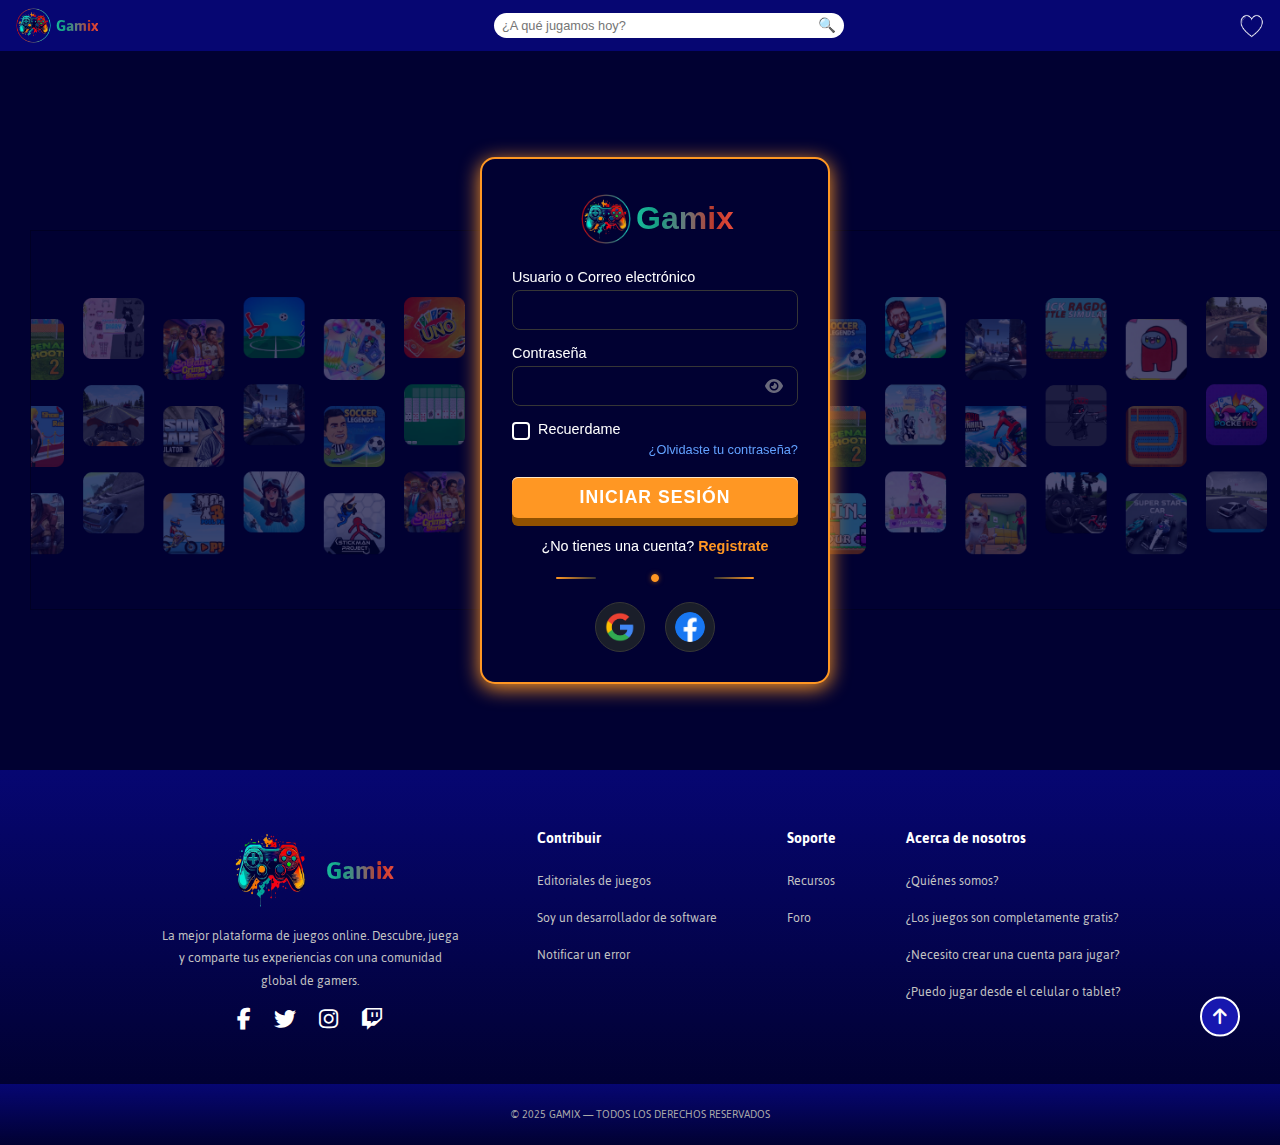
<file: TP3/index.html>
<!DOCTYPE html>
<html lang="en">
<head>
    <meta charset="UTF-8">
    <meta name="viewport" content="width=device-width, initial-scale=1.0">

    <link rel="stylesheet" href="css/style.css">

    <link rel="stylesheet" href="components/header/header.css">
    <link rel="stylesheet" href="components/sidebar/sidebar.css">
    <link rel="stylesheet" href="components/background/background.css">
    <link rel="stylesheet" href="components/footer/footer.css">
    <link rel="stylesheet" href="css/login.css">
    <link rel="stylesheet" href="css/register.css">
    <link rel="stylesheet" href="css/loading.css">
    <link rel="stylesheet" href="css/home.css">
    <link rel="stylesheet" href="css/gameplay.css">
    <link rel="stylesheet" href="components/game-category/game-category.css">
    <link rel="stylesheet" href="components/game-comment/game-comment.css"> 
    <link rel="stylesheet" href="components/tweet/tweet.css">
    <link rel="stylesheet" href="components/carousel/carousel.css">
    <link rel="stylesheet" href="https://cdnjs.cloudflare.com/ajax/libs/font-awesome/6.0.0-beta3/css/all.min.css">
    <link rel="stylesheet" href="https://cdnjs.cloudflare.com/ajax/libs/font-awesome/6.5.1/css/all.min.css">
    <link rel="stylesheet" href="https://cdnjs.cloudflare.com/ajax/libs/font-awesome/6.4.0/css/all.min.css">
    <link href="https://fonts.googleapis.com/css2?family=Poppins:wght@400;600&display=swap" rel="stylesheet">
    <link rel="icon" type="image/png" href="./images/logo-gamix.png"> 


    <link href="https://fonts.googleapis.com/css2?family=Jaldi:wght@400;700&display=swap" rel="stylesheet">
    <title>Gamix</title>
</head>
<body class="body-index">
    
    <header class="header-index"> </header>

    <main class="main-container" id="main-container">
        <aside id="sidebar-container"></aside>
        <div class="container" id="container">
            <!-- switch entre las 3 paginas del sitio -->
        </div>
    </main>    

    <footer class="footer-index"> </footer>

    <div class="footer-bottom">
        <p>© 2025 GAMIX — TODOS LOS DERECHOS RESERVADOS</p>
    </div>
    
<!-- SECCIÓN SCRIPTS -->
    <script src="js/canvasFilters.js"></script>
    <script src="js/validacion.js"></script>
    <script type="module" src="components/header/header.js"></script>
    <script type="module" src="./components/sidebar/sidebar.js"></script>
    <script src="./components/background/background.js"></script>
    <script src="./components/footer/footer.js"></script>
    <script type="module" src="components/carousel/carousel.js"></script>
     
    <script type="module" src="js/gameplay.js"></script>
    <script type="module" src="components/game-category/game-category.js"></script>
    <script src="components/game-comment/game-comment.js"></script>
    <script src="components/tweet/tweet.js"></script>
    <script type="module" src="js/loading.js"></script>

    <script src="js/blocka.js"></script>

    <script src="js/home.js"></script>
    <script type="module" src="js/index.js"></script>

</body>
</html>
</file>
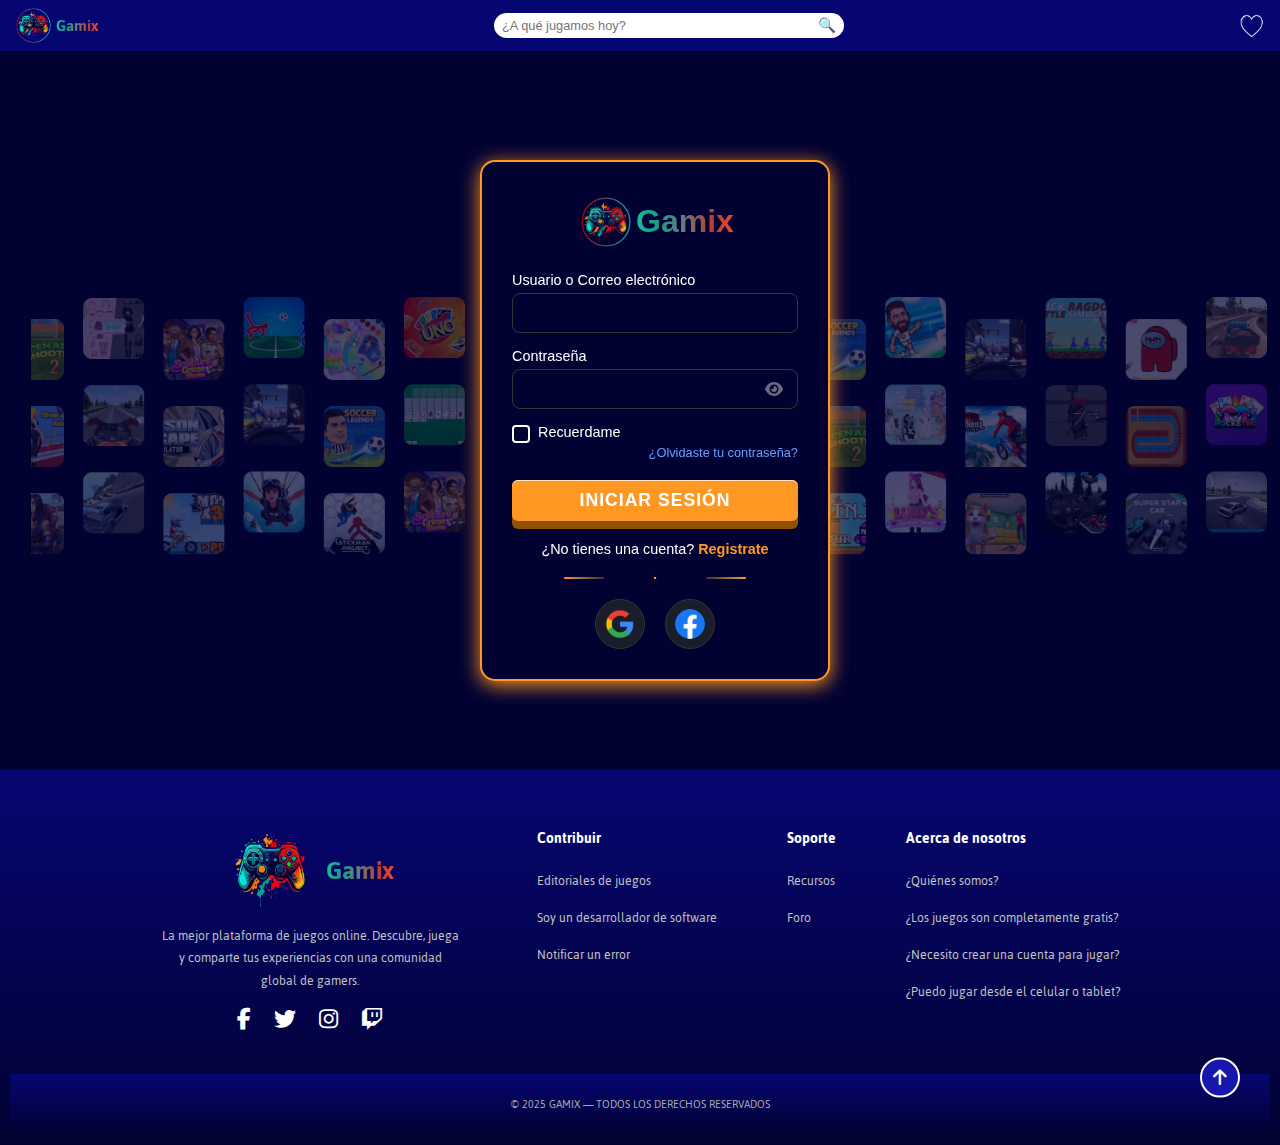
<file: TP4/index.html>
<!DOCTYPE html>
<html lang="en">
<head>
    <meta charset="UTF-8">
    <meta name="viewport" content="width=device-width, initial-scale=1.0">

    <link rel="stylesheet" href="css/style.css">

    <link rel="stylesheet" href="components/header/header.css">
    <link rel="stylesheet" href="components/sidebar/sidebar.css">
    <link rel="stylesheet" href="components/background/background.css">
    <link rel="stylesheet" href="components/footer/footer.css">
    <link rel="stylesheet" href="https://cdnjs.cloudflare.com/ajax/libs/font-awesome/6.0.0-beta3/css/all.min.css">
    <link rel="stylesheet" href="https://cdnjs.cloudflare.com/ajax/libs/font-awesome/6.5.1/css/all.min.css">
    <link rel="stylesheet" href="https://cdnjs.cloudflare.com/ajax/libs/font-awesome/6.4.0/css/all.min.css">
    <link href="https://fonts.googleapis.com/css2?family=Poppins:wght@400;600&display=swap" rel="stylesheet">
    <link rel="icon" type="image/png" href="./images/logo-gamix.png"> 


    <link href="https://fonts.googleapis.com/css2?family=Jaldi:wght@400;700&display=swap" rel="stylesheet">
    <title>Gamix</title>
</head>
<body class="body-index">
    
    <header class="header-index"> </header>

    <main class="main-container" id="main-container">
        <aside id="sidebar-container"></aside>
        <div class="container" id="container">
            <!-- switch entre las 3 paginas del sitio -->
        </div>
    </main>    

    <footer class="footer-index"> </footer>


    <script type="module" src="components/header/header.js"></script>
    <script type="module" src="./components/sidebar/sidebar.js"></script>
    <script src="./components/background/background.js"></script>
    <script src="./components/footer/footer.js"></script>
    <script type="module" src="js/index.js"></script>
</body>
</html>
</file>
<file: TP3/css/style.css>
/* ============================================
   Paleta de Colores/Tipografia - Variables CSS
=============================================== */

:root{
    /* colores */
    --primary-100: #574fdd;
    --primary-200: #4940E3;
    --primary-300: #3A30E5;
    --primary-400: #1004D7;
    --primary-500: #1717AF;
    --primary-600: #060672;
    --primary-700: #010132;

    --secondary-200: #D6DAE0;
    --secondary-300: #B0C4DE;
    --secondary-400: #82ADE6;
    --secondary-500: #5E98E4;
    --secondary-600: #307EE5;
    --secondary-700: #035ED5;

    --accent-100: #f5d7b7;
    --accent-200: #FFCF9A;
    --accent-300: #FFBF78;
    --accent-400: #FFB35F;
    --accent-500: #FFA744;
    --accent-600: #FF9723;
    --accent-700: #FB8501;

    --grey-100: #ffffff;
    --grey-200: #ECECEC;
    --grey-300: #C3C3C3;
    --grey-400: #A4A2A2;
    --grey-500: #808080;
    --grey-600: #515151;
    --grey-700: #363636;
    --grey-800: #1d1d1d;

    --light-purple: #BBB6FF;
    --red: #CA4B46;

    /* fuente */
    --font-base: "Jaldi", sans-serif;

    /* tamaños fuente */
    --font-size-huge: 36px;
    --font-size-extra-large: 30px;
    --font-size-large: 20px;
    --font-size-medium: 18px;
    --font-size-small: 16px;
    --font-size-tiny: 14px;
    --font-size-micro: 12px;

    background-color: var(--primary-700);
}

* {
  margin: 0;
  padding: 0;
  box-sizing: border-box;
}

body.body-index {
  display: flex;
  flex-direction: column;
  max-width: 100vw;
  min-height: 100vh;
  background-color: var(--primary-700);
  font-family: var(--font-base);
}

.header-index { /* Header fijo arriba */
  flex-shrink: 0;
  width: 100%;
  z-index: 100;
}

#main-container{
  flex: 1;
  display: flex;
  align-items: center;
  gap: 15px;
  margin-top: 70px;
}
 
#container {
  overflow: hidden;
}

footer.footer-index {
    flex-shrink: 0;
    width: 100%;
    position: relative;
    padding: 20px 10px 10px;
    background-image: linear-gradient(to bottom, var(--primary-600), var(--primary-700));
}

.footer-bottom {
  text-align: center;
  font-size: 0.8em;
  padding: 8px;
  background-color: var(--primary-900);
  color: #ccc;
}

.logo-name {
    font-size: var(--font-size-large);
    font-family: var(--font-base);
    font-weight: bold;
    background-image: linear-gradient(to right, #1ABC9C 0%, #16A085 20%,#66797B 50%,#C0392B 80%,#E74C3C 100%);
    background-clip: text;
    color: transparent;
    width: 100%;
    height: fit-content;
    margin: 0;
}


@media (min-width:768px) {
  
  #main-container{

    gap: 48px;
    gap: 30px;
    
   
  }

  #container {
    flex: 1;
    justify-content: center;
    align-items: center;
    margin-left: 30px;
  }
  
}
</file>
<file: TP3/components/header/header.css>
.visually-hidden {
    position: absolute;
    width: 1px;
    height: 1px;
    margin: -1px;
    overflow: hidden;
    border: 0;
}

/* HEADER COMPLETO*/

.header {
    position: fixed;
    display: flex;
    width: 100%;
    align-items: center;
    justify-content: space-between;
    background: var(--primary-600);
    padding: 8px 16px;
    color: white;
}

.header-left,
.header-right,
.header-logo {
    display: flex;
    align-items: center;
    gap: 12px;
}

.header-logo {
    gap: 5px;
}

.header-right{
    display: flex;
    justify-content: center;
    align-items: center;
    width: fit-content; 
    height: 100%;
    box-sizing: border-box;
}

.header-menu-btn,
.header-search button {
    font-size: 1.1rem;
    cursor: pointer;
    border: none;
}

.header-icon {
    font-size: 5px;
    display: inline-flex;
    width: 100%;
    height: 100%;
}

.header-menu-btn {
    background: none;
    color: inherit;
    display: block;
}

.header-icon-link,
.header-logo {
    text-decoration: none;
    color: inherit;
    cursor: pointer;
}

    
.header-icon-link {
    height: 24px;
    width: 24px;
}

/* LOGO */
.header-logo-img {
    width: 35px;
    height: 35px;
    border-radius: 50%;
}

.header-logo-text {
    font-weight: bold;
    font-size: 1.1rem;
    background-image: linear-gradient(to right, #1ABC9C 0%, #16A085 20%, #66797B 50%, #C0392B 80%, #E74C3C 100%);
    background-clip: text;
    color: transparent;
}

.header-menu-btn::after {
    content: '|';
    color: white;
    opacity: .7;
    font-size: 1.2rem;
    margin-left: 5px;
}

/* SEARCH BAR */

.header-search {
    flex: 1;
    display: flex;
    max-width: 350px;
    margin: 0 10px;
}

.header-search input {
    flex: 1;
    padding: 4px 8px;
    border: none;
    border-radius: 20px 0 0 20px;
    outline: none;
    font-size: .8rem;
}

.header-search button {
    background: white;
    padding: 4px 8px;
    border-radius: 0 20px 20px 0;
    font-size: .9rem;
}

/* USER AVATAR */
.header-user {
    position: relative;
    width: 32px;
    height: 32px;
    cursor: pointer;
}

.header-user-avatar {
    width: 100%;
    height: 100%;
    border-radius: 50%;
    object-fit: cover;
}

.header-user-status {
    position: absolute;
    bottom: 0;
    right: 0;
    width: 8px;
    height: 8px;
    background: #00c853;
    border: 1.5px solid white;
    border-radius: 50%;
}

/* PROFILE CARD */

.profile-card {
    background: linear-gradient(145deg, var(--primary-600), var(--primary-600));
    width: 220px;
    right: 0px;
    overflow: hidden;
    box-shadow: 0 6px 15px rgba(0, 0, 0, .4);
    display: none;
    flex-direction: column;
    text-align: center;
    position: absolute;
    top: 51px;
    z-index: 1000;
    transition: all .3s ease;
}

.profile-card.active {
    display: flex;
}

.profile-info {
    display: flex;
    flex-direction: column;
    align-items: center;
    padding-bottom: 8px;
}

.avatar-container {
    position: relative;
    top: 10px;
    width: 60px;
    height: 60px;
    margin-bottom: 8px;
    display: flex;
    justify-content: center;
    align-items: center;
}

.profile-avatar {
    width: 100%;
    height: 100%;
    border-radius: 50%;
    object-fit: cover;
    border: 2px solid rgba(255, 255, 255, .1);
}

.username {
    margin: 6px 0 0;
    font-size: 1rem;
    font-weight: 600;
    color: white;
}

.email {
    margin: 2px 0 0;
    font-size: .75rem;
    color: white;
}

.actions {
    padding: 8px 12px 15px;
    display: flex;
    align-items: center;
    gap: 6px;
    width: 100%;
}

.profile-btn,
.edit-btn {
    background: linear-gradient(180deg, var(--accent-600));
    color: white;
    border: none;
    cursor: pointer;
    box-shadow: 0 4px 8px rgba(0, 0, 0, .2);
    display: flex;
    justify-content: center;
    align-items: center;
}

.profile-btn {
    padding: 8px 12px;
    border-radius: 20px;
    font-size: .8rem;
    font-weight: 500;
    gap: 6px;
    flex-grow: 1;
}

.edit-btn {
    width: 32px;
    height: 32px;
    border-radius: 50%;
}

/* FOOTER PROFILE */

.footer-profile {
    display: flex;
    justify-content: space-around;
    align-items: center;
    background: rgba(0, 0, 0, .15);
    padding: 10px 0;
    border-top: 1px solid rgba(255, 255, 255, .08);
}

.footer-btn {
    background: none;
    border: none;
    color: rgba(255, 255, 255, .8);
    font-size: .7rem;
    cursor: pointer;
    display: flex;
    flex-direction: column;
    align-items: center;
    gap: 4px;
}

.footer-btn i {
    font-size: 1rem;
}

@media (max-width: 600px) {

    .header {
        flex-direction: row;
        align-items: center;
        justify-content: space-between; 
        gap: 6px;
        padding: 10px 16px;
        position: fixed;
    }

    .header-left {
        display: flex;
        align-items: center;
        gap: 8px;
    }

    .header-logo {
        display: flex;
        align-items: center;
        gap: 6px;
    }

    .header-logo-img {
        width: 32px;
        height: 32px;
    }

    .header-logo-text {
        font-size: 1rem;
    }

    .header-menu-btn::after {
        display: none;
    }

    /* Contenedor derecho: favoritos + usuario */
    .header-right {
        display: flex;
        align-items: center;
        gap: 12px;
    }

    .header-icon-link {
        width: 22px;
        height: 22px;
    }

    .header-user {
        width: 28px;
        height: 28px;
    }

    .header-user-status {
        width: 7px;
        height: 7px;
    }

    .header-search {
        width: 90%;
        max-width: 350px;
        margin: 8px auto 0;
    }

    .header-search input {
        font-size: .85rem;
        padding: 6px 10px;
        border-radius: 25px 0 0 25px;
    }

    .header-search button {
        font-size: .85rem;
        padding: 6px 10px;
        border-radius: 0 25px 25px 0;
    }

    /* Tarjeta de perfil */
    .profile-card {
        top: 60px; 
        right: 8px;
        width: 200px;
    }

    .avatar-container {
        width: 50px;
        height: 50px;
    }

    .username {
        font-size: .9rem;
    }

    .email {
        font-size: .7rem;
    }

    .profile-btn {
        font-size: .75rem;
        padding: 6px 10px;
    }

    .edit-btn {
        width: 28px;
        height: 28px;
    }
}
</file>
<file: TP3/components/sidebar/sidebar.css>
.visually-hidden {
    position: absolute;
    width: 1px;
    height: 1px;
    margin: -1px;
    overflow: hidden;
    border: 0;
}

/* SIDEBAR COMPLETO DESPLEGABLE Y NO DESPLEGABLE */

.sidebar {
    background-image: linear-gradient(to bottom, var(--primary-600), var(--primary-700));
    position: fixed;
    top: 51px;
    height: 91%;
    z-index: 1000;
    width: 45px;
    padding: 15px 0;
    transition: width 0.3s ease-in-out;
    overflow: scroll;
}

.sidebar::-webkit-scrollbar{
    display: none; 
}
.sidebar-title,
.sidebar-list-item span:not(.icon) {
    display: none;
    opacity: 0;
    transition: opacity 0.1s;
}

.sidebar-list-item {
    justify-content: center;
    padding: 5px 0;
    width: 100%;
    display: flex;
    align-items: center;
}

.sidebar-list-item i,
.sidebar-list-item .icon {
    min-width: 24px;
    text-align: center;
    padding: 2px 0;
}

.sidebar.active {
    width: 140px;
    padding: 15px;
}

.sidebar.active .sidebar-title,
.sidebar.active .sidebar-list-item span {
    display: initial;
    opacity: 1;
    padding: 5px 0;
}

.sidebar.active .sidebar-list-item {
    justify-content: flex-start;
    padding: 4px 5px;
    gap: 8px;
    transition: background-image 0.3s ease;
    color: var(--grey-300);
}

.sidebar-title {
    font-size: 10px;
    margin-bottom: 5px;
    text-transform: uppercase;
    color: #ccc;
}

.sidebar-list {
    font-size: 12px;
    display: flex;
    flex-direction: column;
    justify-content: flex-start;
    align-items: flex-start;
    flex-wrap: nowrap;
    padding: 0px;
}

.sidebar-list-item:hover {
    background-image: linear-gradient(to top, var(--primary-300), var(--primary-700));
    border-radius: 8px;
    box-shadow: 0 0 8px rgba(54, 96, 146, 0.9);
    cursor: pointer;
    color: #FFFFFF;
}
.sidebar-list li {
    display: flex;
    align-items: center;
    gap: 8px;
    padding: 8px 0;
    cursor: pointer;
    color: #fff;
}

.icon {
    font-size: 15px;
}

.divider {
    height: 1px;
    background: linear-gradient(to right, transparent, #777, transparent);
    margin: 15px 0;
}

@media (max-width: 600px) {

    .sidebar {
        position: fixed;
        top: 51px;
        left: -250px; 
        width: 200px; 
        height: calc(100vh - 51px); 
        padding: 15px;
        z-index: 1500;
        transition: left 0.3s ease-in-out;
        background-image: linear-gradient(to bottom, var(--primary-600), var(--primary-700));
        overflow-y: auto;
    }

    .sidebar::-webkit-scrollbar {
        display: none;
    }

    /* cuando está activo / visible */
    .sidebar.active {
        left: 0;
    }

    /* Títulos y textos visibles en mobile cuando se despliega */
    .sidebar-title,
    .sidebar-list-item span:not(.icon) {
        display: block;
        opacity: 1;
        transition: opacity 0.2s;
        font-size: 12px;
        color: #ccc;
    }

    .sidebar-list-item {
        justify-content: flex-start;
        padding: 8px 10px;
        gap: 10px;
        width: 100%;
    }

    .sidebar-list-item i,
    .sidebar-list-item .icon {
        min-width: 24px;
        font-size: 16px;
        text-align: center;
    }

    .sidebar-list {
        display: flex;
        flex-direction: column;
        gap: 8px;
        padding: 0;
        margin: 0;
    }

    .sidebar-list-item:hover {
        background-image: linear-gradient(to top, var(--primary-300), var(--primary-700));
        border-radius: 8px;
        box-shadow: 0 0 8px rgba(54, 96, 146, 0.9);
        color: #fff;
    }

    .divider {
        margin: 15px 0;
    }

    .sidebar-close-btn {
        display: block;
        margin-bottom: 15px;
        font-size: 20px;
        color: #fff;
        cursor: pointer;
        text-align: right;
    }
}
</file>
<file: TP3/components/background/background.css>
/* GALERÍA DE CARDS (VERSIÓN GRID) */

.card-gallery {
  display: grid;
  grid-template-columns: repeat(1, 1fr);
  gap: 20px;
  background-color: #0d1a3c;
  padding: 30px;
  border-radius: 16px;
  width: 100%;
  max-width: 1200px;
  margin: 40px auto;
}

.card-gallery .card {
  background-color: #1a2b53;
  border-radius: 12px;
  box-shadow: 0 2px 8px rgba(0,0,0,0.12);
  overflow: hidden;
  transition: transform 0.2s ease, box-shadow 0.2s ease;
}

.card-gallery .card:hover {
  transform: translateY(-4px) scale(1.03);
  box-shadow: 0 6px 16px rgba(0,0,0,0.18);
}

/* Responsive */
@media (max-width: 768px) {
  .card-gallery {
    grid-template-columns: 1fr;
    padding: 16px;
  }
}

/* GRID DE ICONOS / JUEGOS PEQUEÑOS */

#gameGridContainer {
  display: grid;
  grid-template-columns: repeat(15  ,2fr); /* 3 columnas por fila */
  padding: 30px;
  margin-top: 180px;
  border-radius: 16px;
  z-index: -1;
}

.game-card-bg {
  width: 90px;
  height: 90px;
  border-radius: 18px;
  overflow: hidden;
  display: flex;
  align-items: center;
  justify-content: center;
  transition: transform 0.2s ease, box-shadow 0.2s ease;
  padding: 15px;
}

.game-card-bg img {
  width: 100%;
  height: 100%;
  border-radius: 18px;
  object-fit: cover;
}
</file>
<file: TP3/components/footer/footer.css>
/* CONTENIDO PRINCIPAL DEL FOOTER */

.footer-content {
    display: flex;
    justify-content: space-between;
    align-items: flex-start;
    flex-wrap: wrap;
    padding: 35px 150px 35px 150px;
    /* gap: 50px; */
}

.logo-info-section {
    /* flex: 2; */
    /* min-width: 280px; */
    display: flex;
    flex-direction: column;
    gap: 10px;
    width: 300px;
    text-align: center;
}

.logo-container {
    display: flex;
    justify-content: center;
    align-items: center;
}

.logo-container img {
    width: 90px;
    height: 90px;
    margin-right: 10px;
}

.logo-container .title {
    font-size: 28px;
    font-weight: bold;
}

.text-section p {
    font-size: 14px;
    line-height: 1.6;
    margin-bottom: 20px;
    max-width : 400px;
    margin: 0 auto;
    color: var(--grey-300);
}

.title {
    font-size: 2em;
    font-weight: 600;
    background-image: linear-gradient(to right, #1ABC9C 0%, #16A085 20%,#66797B 50%,#C0392B 80%,#E74C3C 100%);
    background-clip: text;
    color: transparent;
}

/* .social-icons {
    margin-top: 15px;
} */

.social-icons a {
    color: #fff;
    font-size: 22px;
    margin: 0 10px;
    transition: color 0.3s;
    gap: 30px;
}

.social-icons a:hover { 
color: #6d6d6d; 
}

/* SECCIÓN LINKS */

.links-section-container {
    display: flex;
    flex-direction: row;
    justify-content: center;
    align-items: flex-start;
    gap: 70px;
}

.links-section {
    /* flex: 1; */
    /* min-width: 150px; */
    gap: 10px;
    width: fit-content;
    height: fit-content;
}

.links-section h4 {
    font-size: 16px;
    margin-bottom: 15px;
    font-weight: bold;
    color: #fff;
}

.links-section ul {
    list-style: none;
    padding: 0;
}
.links-section li { 
    margin-bottom: 10px; 
}

.links-section a {
    color: var(--grey-300);
    text-decoration: none;
    font-size: 14px;
    transition: color 0.3s ease;
}
.links-section a:hover {
    color: var(--grey-500);
    text-decoration: underline;
}

/* BOTÓN PARA SUBIR */

.scroll-to-top {
    position: absolute; 
    bottom: 50px;
    right: 40px;
    height: 25px;
    transform: translateY(-50%);
    z-index: 1000;
}

.scroll-to-top a {
    display: flex;
    align-items: center;
    justify-content: center;
    width: 40px;
    height: 40px;
    background: var(--primary-500);
    border: 2px solid #fff;
    border-radius: 50%;
    text-decoration: none;
    transition: background-color 0.3s ease;
}

.scroll-to-top a:hover { 
    background: var(--secondary-500);
}

.scroll-to-top i { 
    color: #fff; 
    font-size: 18px;
    transition: transform 0.2s ease-out;
}

.scroll-to-top a:hover i {
    transform: translateY(-8px); 
}

/* COPYRIGHT */

.footer-bottom {
    display: flex;
    justify-content: center;
    align-items: center;
    text-align: center;
    padding: 20px 0;
    font-size: 12px;
    color: #aaa;
    background-image: linear-gradient(to bottom, var(--primary-600), var(--primary-700));
}

.footer-bottom p { margin: 0; }

/* 🌐 --- VERSION MOBILE --- */
@media (max-width: 768px) {

    .footer-content {
        flex-direction: column;
        align-items: center;
        justify-content: center;
        padding: 40px 20px;
        text-align: center;
        gap: 40px;
    }

    .logo-info-section {
        width: 100%;
        text-align: center;
        align-items: center;
    }

    .logo-container {
        flex-direction: column;
        gap: 10px;
    }

    .logo-container img {
        margin-right: 0;
        width: 80px;
        height: 80px;
    }

    .logo-container .title {
        font-size: 24px;
    }

    .text-section p {
        max-width: 90%;
        font-size: 13px;
    }

    .links-section-container {
        flex-direction: column;
        align-items: center;
        gap: 30px;
    }

    .links-section {
        text-align: center;
    }

    .links-section h4 {
        margin-bottom: 10px;
    }

    .social-icons {
        margin-top: 15px;
        display: flex;
        justify-content: center;
        flex-wrap: wrap;
        gap: 15px;
    }

    .footer-bottom {
        font-size: 11px;
        padding: 15px 10px;
    }
}
</file>
<file: TP3/css/login.css>
.login-container {
  font-family: 'Jandi', sans-serif;
  color: var(--grey-100);
  display: flex;
  justify-content: center;
  align-items: center;
  min-height: calc(100vh - 200px);
  padding: 20px;
  content: "";
  background: url("../images/background-login.png") fixed center/cover no-repeat;
  background-size: 100%;
  background-attachment: scroll;
  width: 100%;
  height: 100%;
}

.form-container {
  width: 350px;
  padding: 30px;
  border-radius: 15px;
  background: var(--primary-700);
  border: 2px solid var(--accent-600);
  box-shadow: 0 4px 20px var(--accent-600);
  backdrop-filter: blur(10px);
}

.logo-cotainer {
  display: flex;
  justify-content: center;
  align-items: center;
  margin-bottom: 20px;
}

.logo-login { width: 60px; height: 60px; padding: 5px; }

.login-title {
  font-size: 2em;
  font-weight: 600;
  background-image: linear-gradient(to right, #1ABC9C 0%, #16A085 20%,#66797B 50%,#C0392B 80%,#E74C3C 100%);
  background-clip: text;
  color: transparent;
}

.form-group { margin-bottom: 15px; }

label {
  display: block;
  font-size: 0.9em;
  margin-bottom: 5px;
  color: var(--grey-100);
}

input[type="text"], input[type="password"] {
  width: 100%;
  padding: 10px;
  font-size: 1em;
  color: var(--grey-100);
  border-radius: 8px;
  border: 1px solid var(--grey-700);
  background: var(--primary-700);
  box-sizing: border-box;
}

input:focus {
  outline: none;
  border-color: var(--grey-700);
  box-shadow: 0 0 5px rgba(100,65,165,0.5);
}

.input-with-icon { position: relative; }
.input-with-icon input { padding-right: 40px; }
.input-with-icon .fa-solid {
  position: absolute;
  top: 50%; right: 15px;
  transform: translateY(-50%);
  color: #6a6a7c;
}

.forgot-password {
  display: block;
  margin-bottom: 20px;
  font-size: 0.8em;
  text-align: right;
  color: #62a1ff;
  text-decoration: none;
}

.remember-me {
  display: flex;
  align-items: center;
  gap: 8px;
  cursor: pointer;
}

.remember-me input[type="checkbox"] {
  appearance: none;
  width: 18px; height: 18px;
  border: 2px solid var(--grey-100);
  border-radius: 4px;
  background: transparent;
  cursor: pointer;
  position: relative;
  transition: all 0.2s ease;
}

.remember-me input:checked {
  background: var(--grey-100)
}

.remember-me input:checked::after {
  content: "✔";
  position: absolute;
  top: -2px; left: 2px;
  font-size: 14px;
  font-weight: bold;
  color: #0a0a2a;
}

.remember-me label {
  font-size: 0.9em;
  color: var(--grey-100);
  cursor: pointer;
}

.login-button {
    width: 100%;
    padding: 10px 8px;
    font-size: 1.1em;
    font-weight: bold; 
    color: var(--grey-100);
    cursor: pointer;
    border: none;
    border-radius: 6px;
    text-transform: uppercase;
    letter-spacing: 1px;
    position: relative; 
    overflow: hidden;
    transition: all 0.20s ease;
    text-align: center;
    display: block;
    background-color: var(--accent-600);
    box-shadow: 
        inset 0 1px 0 #FFE5C4,
        0 8px 0 #915100;
}

.login-button:hover {
    background-color: var(--accent-300);
}

.login-button:active {
    top: 8px;
    background-color: var(--accent-700);
    
    box-shadow:
        inset 0 1px 0 #d6a15b,
        inset 0 -3px 0 #915100;
}

.register-link {
  margin-top: 20px;
  text-align: center;
  font-size: 0.9em;
}

.register-link a {
  font-weight: 600;
  color: var(--accent-600);
  text-decoration: none;
}

.social-login {
  display: flex;
  justify-content: center;
  align-items: center;
  gap: 50px;
  margin: 20px 0;
}

.social-login .line {
  width: 40px; height: 2px;
  border-radius: 1px;
  background: linear-gradient(to right,var(--accent-600),var(--grey-700));
}

.social-login .line:last-of-type {
  background: linear-gradient(to left,var(--accent-600),var(--grey-700));
}

.social-login .circle:nth-child(2) {
  background: var(--accent-600);
  border: 1px solid var(--accent-600);
  box-shadow: 0 0 5px rgba(255,140,0,0.5);
}

.social-buttons-circle {
  display: flex;
  justify-content: center;
  gap: 20px;
}

.social-button-circle {
  display: flex;
  justify-content: center;
  align-items: center;
  width: 50px; height: 50px;
  border-radius: 50%;
  background: #1a1e2a;
  border: 1px solid var(--grey-700);
  transition: all 0.3s ease;
}

.social-button-circle:hover {
  border-color: #777;
  box-shadow: 0 0 10px rgba(255,140,0,0.3);
}

.social-button-circle img,
.social-button img {
  width: 30px; height: 30px;
  border-radius: 50%;
}
</file>
<file: TP3/css/register.css>
.register-container {
  font-family: 'Jandi', sans-serif;
  color: #fff;
  display: flex;
  justify-content: center;
  align-items: center;
  min-height: calc(100vh - 200px); 
  padding: 20px;
  content: "";
  background: url("../images/background-login.png") fixed center/cover no-repeat;
  background-size: 100%;
  background-attachment: scroll;
  width: 100%;
  height: 100%;
}

.register-container { padding: 20px; }

.form-container {
  width: 350px;
  padding: 30px;
  border-radius: 15px;
  background: var(--primary-700);
  border: 2px solid var(--accent-700);
  box-shadow: 0 4px 20px var(--accent-700);
  backdrop-filter: blur(10px);
}

.logo-cotainer {
  display: flex;
  justify-content: center;
  align-items: center;
  margin-bottom: 20px;
}

.logo-login {
  width: 90px;
  height: 90px;
  padding: 5px;
}

.register-title {
  font-size: 2em;
  font-weight: 600;
  background-image: linear-gradient(to right, #1ABC9C 0%, #16A085 20%, #66797B 50%, #C0392B 80%, #E74C3C 100%);
  background-clip: text;
  color: transparent;
}

.form-group {
  margin-bottom: 5px;
}

label {
  display: block;
  font-size: 0.9em;
  margin-bottom: 5px;
}

.recaptcha-register {
  color: var(--primary-700);
}

input[type="text"],
input[type="number"],
input[type="email"],
input[type="password"] {
  width: 100%;
  padding: 10px;
  font-size: 1em;
  color: #fff;
  border-radius: 8px;
  border: 1px solid var(--grey-100);
  background: var(--primary-700);
  box-sizing: border-box;
}

input:focus {
  outline: none;
  border-color: var(--grey-400);
  box-shadow: 0 0 5px rgba(100, 65, 165, 0.5);
}

.input-with-icon {
  position: relative;
}

.input-with-icon input {
  padding-right: 40px;
}

.input-with-icon .fa-solid {
  position: absolute;
  top: 50%;
  right: 15px;
  transform: translateY(-50%);
  color: var(--grey-400);
  cursor: pointer;
}

.help-text {
  font-size: 0.7em;
  color: #fff;
  margin: 5px 0 15px;
}

.error-text,
.required {
  color: var(--red);
}

.error-message {
  display: none;
  margin-top: 5px;
  font-size: 0.7em;
  color: var(--red);
}

.form-group.has-error input {
  border-color: #f16752 !important;
}

.register-button {
    width: 100%;
    padding: 10px 8px;
    font-size: 1.1em;
    font-weight: bold; 
    color: #fff;
    cursor: pointer;
    border: none;
    border-radius: 6px;
    text-transform: uppercase;
    letter-spacing: 1px;
    position: relative; 
    overflow: hidden;
    transition: all 0.20s ease;
    text-align: center;
    display: block;
    background-color: var(--accent-600);
    box-shadow: 
        inset 0 1px 0 #FFE5C4,
        0 8px 0 #915100;
}

.register-button:hover {
    background-color: var(--accent-300);
}

.register-button:active {
    top: 8px;
    background-color: var(--accent-700);
    
    box-shadow:
        inset 0 1px 0 #d6a15b,
        inset 0 -3px 0 #915100;
}

.login-link {
  margin-top: 20px;
  text-align: center;
  font-size: 0.9em;
}

.login-link a {
  font-weight: 600;
  color: var(--accent-600);
  text-decoration: none;
}

.social-login {
  display: flex;
  justify-content: center;
  align-items: center;
  gap: 50px;
  margin: 20px 0;
}

.social-login .line {
  width: 40px;
  height: 2px;
  border-radius: 1px;
  background: linear-gradient(to right, var(--accent-700), var(--grey-500));
}

.social-login .line:last-of-type {
  background: linear-gradient(to left, var(--accent-700), var(--grey-500));
}

.social-login .circle {
  width: 8px;
  height: 8px;
  margin: 0 5px;
  border-radius: 50%;
  background: #3d4352;
  border: 1px solid transparent;
}

.social-login .circle:nth-child(2) {
  background: var(--accent-700);
  border: 1px solid var(--accent-700);
  box-shadow: 0 0 5px rgba(255, 140, 0, 0.5);
}

.social-buttons-circle {
  display: flex;
  justify-content: center;
  gap: 20px;
}

.social-button-circle {
  display: flex;
  justify-content: center;
  align-items: center;
  width: 50px;
  height: 50px;
  border-radius: 50%;
  background: #1a1e2a;
  border: 1px solid #3d4352;
  transition: all 0.3s ease;
}

.social-button-circle:hover {
  border-color: #777;
  box-shadow: 0 0 10px rgba(255, 140, 0, 0.3);
}

.social-button-circle img,
.social-button img {
  width: 30px;
  height: 30px;
  border-radius: 50%;
}

.recaptcha {
    display: flex;
    align-items: center;
    justify-content: space-between;
    background: #ffffff;
    border-radius: 5px;
    padding: 10px;
    margin: 20px 0;
}

.recaptcha-box {
    display: flex;
    align-items: center;
}

.recaptcha-box input {
    width: 20px;
    height: 20px;
    margin-right: 10px;
    accent-color: #575757;
}

.recaptcha-logo {
    width: 50px;
    height: 50px; 
}
</file>
<file: TP3/css/loading.css>
.loader {
    position: fixed;
    top: 0;
    left: 0;
    width: 100%;
    height: 100%;
    background: linear-gradient(135deg, #0f0c29, #302b63, #24243e);
    display: flex;
    flex-direction: column;
    justify-content: center;
    align-items: center;
    z-index: 9999;
    transition: opacity 0.8s ease, visibility 0.8s ease;
}

.loader.hidden {
    opacity: 0;
    visibility: hidden;
}

.logo-container-loading {
    position: relative;
    animation: logoEntrance 1s ease-out;
    transition: all 0.8s ease;
}

.logo-container-loading.swiping {
    animation: logoSwipe 2.5s cubic-bezier(0.65, 0, 0.35, 1) forwards;
}

.logo-container-loading.swiping .logo {
    animation: none;
    filter: drop-shadow(0 0 60px rgba(0, 255, 255, 1));
}

@keyframes logoEntrance {
    0% {
        opacity: 0;
        transform: scale(0.5) rotate(-10deg);
    }
    100% {
        opacity: 1;
        transform: scale(1) rotate(0deg);
    }
}

@keyframes logoSwipe {
    0% {
        transform: translateX(0) scale(1);
    }
    100% {
        transform: translate(-10vw, 5vw) scale(1.2);
    }
}

.img-logo-loading {
    width: 280px;
    height: auto;
    filter: drop-shadow(0 0 30px rgba(0, 255, 255, 0.5));
    animation: logoPulse 2s ease-in-out infinite;
}

@keyframes logoPulse {
    0%, 100% {
        transform: scale(1);
        filter: drop-shadow(0 0 30px rgba(0, 255, 255, 0.5));
    }
    50% {
        transform: scale(1.05);
        filter: drop-shadow(0 0 50px rgba(255, 100, 100, 0.7));
    }
}

.logo-name-loading {
    font-size: 70px;
    background-image: linear-gradient(to right, #1ABC9C 0%, #16A085 20%,#66797B 50%,#C0392B 80%,#E74C3C 100%);
    background-clip: text;
    color: transparent;
    position: absolute;
    font-weight: bold;
    letter-spacing: 2px;
    text-transform: uppercase;
    opacity: 0;
    z-index: -1;
    margin-top: 0;
}

.logo-name-loading.show {
    animation: textReveal 2.5s cubic-bezier(0.65, 0, 0.35, 1) forwards;
}

@keyframes textReveal {
    0% {
        opacity: 0;
        clip-path: inset(0 100% 0 0);
    }
    40% {
        opacity: 1;
    }
    100% {
        opacity: 1;
        clip-path: inset(0 0 0 0);
        transform: translate(10vw);
    }
}

.loading-text {
    color: #fff;
    font-size: 24px;
    font-weight: bold;
    margin-top: 30px;
    letter-spacing: 3px;
    text-transform: uppercase;
    animation: textGlow 1.5s ease-in-out infinite;
    transition: opacity 0.5s ease;
}

.loading-text.hidden {
    opacity: 0;
}

@keyframes textGlow {
    0%, 100% {
        text-shadow: 0 0 10px rgba(0, 255, 255, 0.8);
    }
    50% {
        text-shadow: 0 0 20px rgba(255, 100, 100, 0.8);
    }
}

.progress-container {
    width: 300px;
    height: 6px;
    background: rgba(255, 255, 255, 0.1);
    border-radius: 10px;
    margin-top: 40px;
    overflow: hidden;
    box-shadow: 0 0 20px rgba(0, 0, 0, 0.3);
    transition: opacity 0.5s ease;
}

.progress-container.hidden {
    opacity: 0;
}

.progress-bar {
    height: 100%;
    background: linear-gradient(90deg, #00d4ff, #ff00ff, #ff6b00);
    background-size: 200% 100%;
    border-radius: 10px;
    animation: gradientShift 3s ease infinite;
    box-shadow: 0 0 20px rgba(0, 212, 255, 0.6);
    width: 0%;
    transition: width 0.05s linear;
}

@keyframes gradientShift {
    0%, 100% {
        background-position: 0% 50%;
    }
    50% {
        background-position: 100% 50%;
    }
}

.particle {
    position: absolute;
    width: 70px;
    height: 70px;
    border-radius: 8px;
    animation: float 4s ease-in-out infinite;
    opacity: 0.3;
    filter: drop-shadow(0 0 10px rgba(255, 255, 255, 0.3));
}


@keyframes float {
    0%, 100% {
        transform: rotate(0deg) scale(1);
        opacity: 0.3;
    }
    50% {
        transform: rotate(5deg) scale(1.3);
        opacity: 0.4;
    }
}

.particle img {
    width: 100%;
    height: 100%;
    object-fit: cover;
    border-radius: 8px;
}

.particle-1 {
    top: 10%; 
    left: 5%; 
    animation-delay: 0s; 
    animation-duration: 3s;
}

.particle-2 {
    top: 15%; 
    left: 85%; 
    animation-delay: 0.5s; 
    animation-duration: 4s;
}

.particle-3 {
    top: 75%; 
    left: 10%; 
    animation-delay: 1s; 
    animation-duration: 3.5s;
}

.particle-4 {
    top: 25%; 
    left: 75%; 
    animation-delay: 1.5s; 
    animation-duration: 4.5s;
}

.particle-5 {
    top: 50%; 
    left: 5%; 
    animation-delay: 0.8s; 
    animation-duration: 4.2s;
}

.particle-6 {
    top: 70%; 
    left: 80%; 
    animation-delay: 2s; 
    animation-duration: 3.8s;
}

.particle-7 {
    top: 20%; 
    left: 15%; 
    animation-delay: 2.3s; 
    animation-duration: 3.6s;
}

.particle-8 {
    top: 85%; 
    left: 50%; 
    animation-delay: 1.2s; 
    animation-duration: 3.3s;
}

.particle-9 {
    top: 10%; 
    left: 35%; 
    animation-delay: 0.7s; 
    animation-duration: 3.8s;
}

.particle-10 {
    top: 40%; 
    left: 90%; 
    animation-delay: 1.8s; 
    animation-duration: 4.8s;
}


.particle.curtain-left {
  animation-name: curtain-left;
  animation-iteration-count: 1;
  animation-fill-mode: forwards;
}

.particle.curtain-right {
  animation-name: curtain-right;
  animation-iteration-count: 1;
  animation-fill-mode: forwards;
}

.particle-1.curtain-left, 
.particle-3.curtain-left, 
.particle-5.curtain-left,
.particle-7.curtain-left,
.particle-9.curtain-left
{
    animation: curtain-left 1s cubic-bezier(0.65, 0, 0.35, 1) forwards;
}

@keyframes curtain-left {
    0% {
        transform: scale(1);
    }

    100% {
        transform: translateX(-1000px) scale(0.3);
    }
}

.particle-2.curtain-right, 
.particle-4.curtain-right, 
.particle-6.curtain-right,
.particle-8.curtain-right,
.particle-10.curtain-right
{
    animation: curtain-right 1s cubic-bezier(0.65, 0, 0.35, 1) forwards;
}

@keyframes curtain-right {
    0% {
        transform: scale(1);
    }

    100% {
        transform: translateX(1000px) scale(0.3);
    }
}
</file>
<file: TP3/css/home.css>
/* -----------------------------------CONTENEDORES PRINCIPALES */
#carouseles-container-1, #most-liked {
  display: flex;
  flex-direction: column;
  gap: 15px;
  /* padding-left: 12px; */
  margin-bottom: 10px;
}

#games{
  margin-bottom: 30px;
}

/* -------------------- Divisores ----------------------- */
.title-typography-home{
  font-family: var(--font-base);
  font-size: var(--font-size-medium);
  color: var(--secondary-200);
  font-weight: bold;

  margin: 0px 0px;
  text-align: center;     
}

.most-liked-container {
  display: flex;
  flex-direction: column;
  justify-content: flex-start;
  align-items: flex-start;

  width: fit-content;
  height: fit-content;
  gap: 10px;
  padding: 0 18px;
}

.img-recommended-community {
  display: flex;
  gap: 10px;
  width: 100%;
  overflow-x: auto; /*permite desplazarce en el eje x*/
  scroll-snap-type:x mandatory; /*al deslizar, siempre se detendra en una imagen completa*/
  scrollbar-width: none; /*oculta scrollbar en Firefox*/
}

.img-recommended-community::-webkit-scrollbar{ display: none; }

.img-recommended-community img {
  flex:0 0 auto;
  max-width: 350px;
  max-height: 180px;
  border-radius: 10px;
  /* aspect-ratio: 16/9; */
  /* height: auto; */
  
  scroll-snap-align: center; /*centra las imagenes al soltar el swipe*/
  transition: transform 0.3 ease, opacity 0.3 ease;
}


.decoration-bar-home {
  display: flex;
  flex-direction: column;
  justify-content: center;
  align-items: center;
  width: 100%;
  padding: 16px 30px;
  gap: 10px;
  
}

.logo-and-phrase {
  display: flex;
  justify-content: flex-start;
  align-items: center;

  width: fit-content;
  height: fit-content;
  gap: 10px;
  margin-right: 70px;
}

.logo-and-phrase img {
  width: 80px;
  height: 80px;
}

.logo-and-phrase p {
  max-width: 30ch; 
}

/* --------------------------- BLOQUE DE INFORMACIÓN --------------------------- */
.information-on-the-home-page {
  display: grid;
  grid-template-columns: repeat(2, 1fr);  
  gap: 20px;
  justify-items: center;
  align-items: center;
  width: 100%;
}

.information-home-container {
  display: flex;
  flex-direction: column;
  align-items: center;
  justify-content: center;
  gap: 6px;
}

.img-home-divider {
  width: 42px;
  height: 42px;
}
 
@media (min-width:768px) {
  .img-recommended-community{
    display: grid;
    grid-template-columns: repeat(7,1fr);
    overflow-x: hidden; /*remueve el scroll horizontal*/
    gap:10px;
    overflow: visible;
  }

  .img-recommended-community img{
    aspect-ratio: 3/5;
    border-radius: 10px;
    max-width: none;
    max-height: none;
  }

  .decoration-bar-home{
    flex-direction: row;
    gap: 130px;
  }

  .information-on-the-home-page {
    display: flex;
    flex-direction: row;
    justify-content: flex-start;
    align-items: center;

    width: fit-content;
    height: fit-content;
    gap: 50px;
    box-sizing: border-box;
  }
 
}
</file>
<file: TP3/css/gameplay.css>
.title-typography-gameplay{
    font-family: var(--font-base);
    font-size: var(--font-size-medium);
    color: var(--secondary-200);
    font-weight: bold;

    margin: 0px 0px;
    text-align: center;     
}

.typography-description{
    font-family: var(--font-base);
    font-size: var(--font-size-small);
    color: var(--secondary-200);

    width: 100%;
    height: fit-content;
    margin: 3px 0px;
    box-sizing: border-box;
}

.titles-gameplay{
    display: flex;
    align-items: center;

    width: fit-content;
    height: fit-content;
    gap: 10px;
    padding: 0px;
    margin: 3px 0px;
}

.gameplay-container{
    display: flex;
    flex-direction: column;
    gap: 20px;
}

.additional-container{
    display: flex;
    flex-direction: column;
    gap: 20px;
}

.game-container-playing{
    display: flex;
    gap: 33px;
    /* padding: 10px 24px 10px 24px; */
    box-sizing: border-box;
}


/* ---------------------------------------------- Juego en ejecucion --------------------------------------------- */


.game-running{
    display: flex;
    flex-direction: column;
    justify-content: center;
    align-items: center;

    max-width: 928px;
    height: fit-content;
    overflow: hidden;
}

.game-running:fullscreen{
  background: black;
}

.game-running:fullscreen #game-preview,
.game-running:fullscreen #game-playing {
  width: 80%;
  height: 90%;  
}

/* ================ Blocka =================== */
.blocka-container {
    position: relative;
    width: 100%;
    height: fit-content;

    display: flex;
    justify-content: center;
    align-items: center;

    border-radius: 15px 15px 0px 0px;
    background-color: var(--primary-600);
}

#buttons-blocka {
    position: absolute;
    justify-content: center;
    align-items: center;
    width: 100%;
    height: 100%;

    display: flex;
    flex-direction: column;
    gap: 20px;

    backdrop-filter: blur(10px);
}

#nextLevelBlocka,
#retryLevelBlocka {
    display: none;
}

#startBtnBlocka {
    display: block;
}

.menu-button-blocka {
    border: none;
    color: var(--secondary-200);
    cursor: pointer;
}

.menu-button-blocka {
    padding: 10px;
    border-radius: 15px;
    background-color: var(--secondary-700);
    font-size: var(--font-size-large);
}

.labelDifficultyLevel {
    font-size: var(--font-size-large);
}

#helpBtnBlocka {
    display: none;
    position: absolute;
    bottom: 15px;
    right: 15px;

    height: 38px;
    background: none;
    border: none;
}


#timerBlocka {    
    font-size: var(--font-size-extra-large);
    color: var(--secondary-200);
}

.timer-container-blocka {
    display: none;

    position: absolute;
    top: 15px;
    right: 55px;

    flex-direction: column;
    justify-content: center;
    align-items: center;
}

.timer-container-blocka p {
    font-size: var(--font-size-extra-large);
    margin: 0;
}

#message {
    font-size: var(--font-size-huge);
    color: #02ca02;
}

#puzzle-completion-time {
    font-size: var(--font-size-huge);
    color: var(--accent-700);
}

#message-container-blocka {
    display: none;

    flex-direction: column;
    justify-content: center;
    align-items: center;
}

.post-button#startBtnBlocka,
.post-button#helpBtn{
    width:fit-content;
}

#gameConfigurationBlocka{
    display: none;
    position: absolute;
    top: 1%;
    left: 1%;
    height: 38px;

    background: none;
    border: none;
}

#gameConfigurationBlocka img,
#helpBtnBlocka img {
    filter: drop-shadow(0 0 10px rgba(255, 255, 255, 0.8));
    cursor: pointer;
}

.blocka-container img {
    width: 100%;
    height: 100%;
    background: none;
}

.currentLevelPlaying {
    position: absolute;
    bottom: 1%;
    left: 1%;

    font-size: var(--font-size-large);
    display: none;
}

/* =========================================== */

.game-bar-container-running{
    display: flex;
    justify-content: center;
    align-items: center;

    width: 100%;
    height: 55px;
    padding: 0px 12px;
    background-color: var(--primary-500);
    box-sizing: border-box;
    border-radius: 0px 0px 15px 15px;
}

.title-bar-game{
    display: flex;
    flex-direction: column;
    justify-content: flex-start;
    align-items: center;

    width: fit-content;
    height: fit-content;
    gap: 0px;
    padding: 0px;
}

.name-game{
    font-size: var(--font-size-large);
    width: 100%;
    text-align: left;
}

.number-of-views{
    width: 100%;
    font-size: var(--font-size-tiny);
    text-align: center;
    white-space: nowrap;  
}

.interactions{
    display: flex;
    justify-content: flex-end;
    align-items: center;

    width: 100%;
    height: 100%;
    gap: 12px;
    padding: 0px;
    box-sizing: border-box;
}

.interactions button {
  border: none;
  background: var(--primary-300);
  border-radius: 5px;
  padding: 5px;
  cursor: pointer;  
  display: flex;
  align-items: center;
  justify-content: center;

}

.likeBtn {
    position: relative; 
    z-index: 1; 
    transition: transform 0.4s ease-out; 
    cursor: pointer; 
    outline: none;
    user-select: none; 
    -webkit-tap-highlight-color: transparent; 
}

.likeBtn:active {
    transform: scale(0.85) translateY(2px);
}

.likeBtn:active img {
    transform: scale(0.70) rotate(10deg);
    transition: transform 0.4s ease-out; 
}

.likeBtn::before {
    content: '';
    position: absolute;
    top: 50%;
    left: 50%;
    transform: translate(-50%, -50%);
    width: 4px; 
    height: 4px;
    border-radius: 50%;
    background-color: hotpink;
    pointer-events: none;
    opacity: 0;
    box-shadow: 
        0 0 0 hotpink, 0 0 0 hotpink, 0 0 0 hotpink, 0 0 0 hotpink,
        0 0 0 hotpink, 0 0 0 hotpink, 0 0 0 hotpink, 0 0 0 hotpink,
        0 0 0 hotpink, 0 0 0 hotpink, 0 0 0 hotpink, 0 0 0 hotpink,
        0 0 0 hotpink, 0 0 0 hotpink, 0 0 0 hotpink, 0 0 0 hotpink,
        0 0 0 hotpink, 0 0 0 hotpink, 0 0 0 hotpink, 0 0 0 hotpink,
        0 0 0 hotpink, 0 0 0 hotpink, 0 0 0 hotpink, 0 0 0 hotpink,
        0 0 0 hotpink, 0 0 0 hotpink, 0 0 0 hotpink, 0 0 0 hotpink,
        0 0 0 hotpink, 0 0 0 hotpink, 0 0 0 hotpink, 0 0 0 hotpink;
    
}

/* Dispara la animación con :active y la resetea al soltar */
.likeBtn:active::before {
    animation: sparkle-burst-max 2.6s cubic-bezier(0.175, 0.885, 0.32, 1.275) forwards; 
}

@keyframes sparkle-burst-max {
    0% {
        width: 4px; 
        height: 4px;
        opacity: 1;
        box-shadow: 
            0 0 0 hotpink, 0 0 0 hotpink, 0 0 0 hotpink, 0 0 0 hotpink,
            0 0 0 hotpink, 0 0 0 hotpink, 0 0 0 hotpink, 0 0 0 hotpink,
            0 0 0 hotpink, 0 0 0 hotpink, 0 0 0 hotpink, 0 0 0 hotpink,
            0 0 0 hotpink, 0 0 0 hotpink, 0 0 0 hotpink, 0 0 0 hotpink,
            0 0 0 hotpink, 0 0 0 hotpink, 0 0 0 hotpink, 0 0 0 hotpink,
            0 0 0 hotpink, 0 0 0 hotpink, 0 0 0 hotpink, 0 0 0 hotpink,
            0 0 0 hotpink, 0 0 0 hotpink, 0 0 0 hotpink, 0 0 0 hotpink,
            0 0 0 hotpink, 0 0 0 hotpink, 0 0 0 hotpink, 0 0 0 hotpink;
    }
    100% {
        width: 4px;
        height: 4px;
        opacity: 0;
        box-shadow: 

            -120px -120px 0 rgba(255, 105, 180, 0), 120px -120px 0 rgba(255, 105, 180, 0),
            -130px 0px 0 rgba(255, 105, 180, 0), 130px 0px 0 rgba(255, 105, 180, 0),
            -110px 110px 0 rgba(255, 105, 180, 0), 110px 110px 0 rgba(255, 105, 180, 0),
            0px 130px 0 rgba(255, 105, 180, 0), 0px -130px 0 rgba(255, 105, 180, 0),


            -75px -35px 0 rgba(255, 105, 180, 0), 75px -35px 0 rgba(255, 105, 180, 0),
            -75px 35px 0 rgba(255, 105, 180, 0), 75px 35px 0 rgba(255, 105, 180, 0),
            -35px -75px 0 rgba(255, 105, 180, 0), 35px -75px 0 rgba(255, 105, 180, 0),
            -35px 75px 0 rgba(255, 105, 180, 0), 35px 75px 0 rgba(255, 105, 180, 0),
            

            -55px -15px 0 rgba(255, 105, 180, 0), 55px -15px 0 rgba(255, 105, 180, 0),
            -55px 15px 0 rgba(255, 105, 180, 0), 55px 15px 0 rgba(255, 105, 180, 0),
            -15px -55px 0 rgba(255, 105, 180, 0), 15px -55px 0 rgba(255, 105, 180, 0),
            -15px 55px 0 rgba(255, 105, 180, 0), 15px 55px 0 rgba(255, 105, 180, 0),
            
 
            -80px -40px 0 rgba(255, 105, 180, 0), 80px -40px 0 rgba(255, 105, 180, 0),
            -80px 40px 0 rgba(255, 105, 180, 0), 80px 40px 0 rgba(255, 105, 180, 0),
            -40px -80px 0 rgba(255, 105, 180, 0), 40px -80px 0 rgba(255, 105, 180, 0),
            -40px 80px 0 rgba(255, 105, 180, 0), 40px 80px 0 rgba(255, 105, 180, 0);
    }
}

button.active {
  background: var(--primary-600); 
} 

.interactions img {
  width: 24px;
  height: 24px;
  object-fit: contain;
}

.interactions:fullscreen {
    object-fit: cover;
}

/* --------------------------------------------- Breadcrumbs ---------------------------------------- */

.breadcrumbs-gameplay {
    display: flex;
    justify-content: center;
    align-items: center;

    width: fit-content;
    height: fit-content;
    gap: 5px;
}

.breadcrumbs-gameplay > * {
  display: inline-flex;
  align-items: center;
}

.retun-home-gameplay {
    width: 14px;
    height: 14px;
    object-fit: contain;
    cursor: pointer;
}

.breadcrumbs-gameplay p {
    width: fit-content;
    cursor: pointer;
}

.breadcrumb-right {
    color: var(--secondary-200);
    width: 14px;
    height: 14px;
    font-size: var(--font-size-small);
    margin: 0 -3px;
}

.breadcrumb-right-container {
    display: flex;
    margin: 0 0 0 3px;
}

.breadcrumb-right-container > * {
  display: inline-flex;
  align-items: center;
}


/* --------------------------------------------- Informacion del Juego ---------------------------------------- */
.game-infomation-container{
    display: flex;
    flex-direction: column;
    justify-content: flex-start;
    align-items: flex-start;

    overflow: hidden;   /* equivale a Clip content */
    height: fit-content;
    width: 928px;
    padding: 0px 22px;
    gap: 10px;
    box-sizing: border-box; /* incluye padding/borde en el tamaño */
    background-color: var(--primary-600);
    border-radius: 15px;
}

.game-title{
    padding: 5px 0px;
    box-sizing: border-box;
}

.game-title p{
    width: 100%;
    height: 100%;
    
    font-size: var(--font-size-extra-large);

    display: flex;
    align-items: center;
    justify-content: flex-start;
}

.container-categories-game{     
    display: flex;
    flex-direction: column;
    justify-content: flex-start;
    align-items: flex-start;

    width: 100%;
    height: fit-content;
    gap: 9px;
    padding: 0px 10px;
}

.game-categories{           
    display: flex;
    justify-content: flex-start;
    align-items: flex-start;
    flex-wrap: wrap;

    width: fit-content;
    height: fit-content;
    padding: 0px;
    gap: 15px;
}

#categories{
    display: flex;
    gap: 15px;
}

.game-information{      
    display: flex;
    flex-direction: column;
    justify-content: flex-start;
    align-items: flex-start;

    width: 100%;
    height: fit-content;
    gap: 5px;
    padding: 0px;
}

.descrption-game{       
    display: flex;
    flex-direction: column;
    justify-content: flex-start;
    align-items: flex-start;

    width: 100%;
    height: fit-content;
    gap: 12px;
    padding: 0px 10px;
    color: var(--secondary-200);
    box-sizing: border-box;
}

.title-description img{
    width: fit-content;
    height: 20px;
    padding: 3px;
}

.divider-gameplay{
    background-color: var(--secondary-200);
    width: 100%;
    height: 1px;
}

.description{      
    padding: 0px 10px;
}

.how-to-play-container{  
    display: flex;
    flex-direction: column;
    justify-content: flex-start;
    align-items: flex-start;

    width: 100%;
    height: fit-content;
    gap: 3px;
    padding: 10px 0px;
}

.how-to-play{     
    display: flex;
    flex-direction: column;
    justify-content: flex-start;
    align-items: flex-start;

    width: 100%;
    height: fit-content;
    gap: 10px;
    padding: 0px 10px;
    box-sizing: border-box;
}

.rules-of-the-game{   
    display: flex;
    flex-direction: column;
    justify-content: flex-start;
    align-items: flex-start;

    width: 100%;
    height: fit-content;
    gap: 3px;
    padding: 0px;
}
 
.title-rules-container{     
    display: flex;
    flex-direction: column;
    justify-content: flex-start;
    align-items: flex-start;

    width: 100%;
    height: fit-content;
    gap: 10px;
    padding: 0px 10px;
    box-sizing: border-box;
}
  
.rules-of-the-game ul li,
.description ul li{
    gap: 10px;
    padding: 0px 10px;
    box-sizing: border-box;
}
  
.controls{     
    display: flex;
    flex-direction: column;
    justify-content: flex-start;
    align-items: flex-start;

    width: 100%;
    height: fit-content;
    gap: 3px;
    padding: 0px;
}

.title-controls-container{
    width: 100%;
    height: fit-content;
    gap: 10px;
    padding: 0px 10px;
    box-sizing: border-box;
}

.control-image{
    display: flex;
    justify-content: center;
    align-items: center;

    width: 100%;
}

.control-image img{
    width: 100px;
    height: 120px;
}

.gameplay-information{  
    display: flex;
    flex-direction: column;
    justify-content: flex-start;
    align-items: flex-start;

    width: 100%;
    height: fit-content;
    gap: 5px;
    padding: 0px;
}

.title-gameplay-container{     
    display: flex;
    flex-direction: column;
    justify-content: flex-start;
    align-items: flex-start;

    width: 100%;
    height: fit-content;
    gap: 10px;
    padding: 0px 10px;
    box-sizing: border-box;
}

.gameplay-images{
    display: grid;
    grid-template-columns: 1fr 1fr 1fr 1fr 1fr;
    width: 100%;    /* equivalente a fill container en ancho */ 
    height: 100%;   /* equivalente a fill container en alto */ 
    gap: 5px;
    padding: 0px 10px 10px 10px;
    overflow: hidden;   /* equivale a Clip content */
    box-sizing: border-box; /* asegura que padding se incluya en el tamaño */
}

.gameplay-images img{
    width: 100%;
    height: 100%;
    object-fit: cover;  /* hace que las imágenes llenen la celda sin deformarse */
}

/* ------------------------------------------- Comentarios --------------------------------------------- */

.comments-seccion {
    display: flex;
    flex-direction: column;

    width: 928px;
    height: fit-content;
    gap: 10px;
    padding: 0px;
}

.comment-post-container {
    width: 100%;
    height: fit-content;
    padding: 8px 0px;
    border-radius: 10px;
    background-color: var(--primary-600);
}

.comment-post {
    display: flex;
    justify-content: flex-start;
    align-items: center;

    width: 100%;
    height: fit-content;
    gap: 10px;
    padding: 0px 10px;
    box-sizing: border-box;
}

.active-session-logo {
    width: 40px;
    height: 40px;
    padding: 0px;
}

.input-opinion {
    width: 100%;
    height: fit-content;
    padding: 5px 10px;
    border-radius: 15px;
    background-color: var(--secondary-200);
}

.post-button {
    width: 10%;
    height: fit-content;
    padding: 5px;
    border-radius: 20px;
    background-color: var(--accent-700);
    font-size: var(--font-size-small);
    cursor: pointer;
}

#comments-others {
    display: flex;
    flex-direction: column;
    gap: 10px;
}


/* ------------------------------------------- Juegos adicionales --------------------------------------------- */

.recommended-games{
    width: fit-content;
    height: fit-content;
    padding: 30px;
    border-radius: 15px;
    background-color: var(--primary-600);
}

.images-recommended-games-container {
    display: grid;
    grid-template-columns: 1fr 1fr;
    gap: 10px;
}

.images-recommended-games-container img {
    width: 100%;
    height: 100%;
    border-radius: 5px;
}




/* ----------------------------------------------- Tweets ----------------------------------------------- */

.latest-news-container{    
    display: flex;
    flex-direction: column;

    width: 100%;
    height: fit-content;
}

.latest-news {
    display: flex;
    flex-direction: column;
    justify-content: flex-start;
    align-items: flex-start;

    width: 100%;
    height: fit-content;
    gap: 10px;
    padding-bottom: 10px;
    box-sizing: border-box;
}

#tweets-container {
    display: flex;
    flex-direction: column;

    gap: 17px;
}
</file>
<file: TP3/components/game-category/game-category.css>
.game-category{     
    display: flex;
    justify-content: flex-start;
    align-items: flex-start;

    height: fit-content;
    gap: 10px;
    padding: 3px 16px;
    background-color: var(--primary-700);
    color: var(--secondary-200);
    border-radius: 9px;
}

.category-box {
    display: flex;
    justify-content: flex-start;
    align-items: center;

    width: 100%;
    height: fit-content;
    gap: 12px;
    padding: 0px;
}

.icon {
    width: 30px;
    height: 24px;
    padding: 0px;
}

.index-user {
    width: fit-content;
    height: fit-content;
    padding: 0px;
}
</file>
<file: TP3/components/game-comment/game-comment.css>
.comment {
    display: flex;
    flex-direction: column;

    width: 100%;
    height: fit-content;
    padding: 0px 10px;
    border-radius: 10px;
    background-color: var(--primary-600);
    box-sizing: border-box;
}

.divider-comment {
    height: 1px;
    background-color: var(--secondary-200);
    width: 100%;
}

.information-comment {
    display: flex;
    align-items: center;
    justify-content: space-between;

    width: 100%;
    height: fit-content;
    padding: 5px 0px;
}

.user-information {
    display: flex;
    justify-content: flex-start;
    align-items: center;

    width: 100%;
    height: fit-content;
    gap: 6px;
    padding: 0px;
}

.user-information img {
    width: 40px;
    height: 40px;
    padding: 0px;
    border-radius: 20px;
}

.name-and-day {
    display: flex;
    flex-direction: column;

    width: 100%;
    height: fit-content;
    padding: 0px;
}

.name-user {
    width: fit-content;
    height: fit-content;
    font-size: var(--font-size-small);
}

.publication-day {
    width: fit-content;
    height: fit-content;
    font-size: var(--font-size-micro);
    color: var(--grey-300);
}

.like-post {
    display: flex;
    justify-content: center;
    align-items: center;

    width: fit-content;
    height: fit-content;
    gap: 5px;
    padding: 0px;
}

.like-count {
    display: flex;
    width: 100%;
    gap: 5px;
    font-size: var(--font-size-tiny);
}

.post-description {
    display: flex;
    justify-content: space-between;
    align-items: flex-start;

    width: 100%;
    height: fit-content;
    padding: 5px 0px;
    gap: 10px;
}

.post-description p {
    background: none;
    font-size: var(--font-size-small);

    word-break: break-word;    /* corta palabras largas */
}

.post-description button {
    border: none;
    background: none;
    cursor: pointer;
}

.post-description img {
    width: 25px;
    height: 18px;
    object-fit: contain;
}

.likeCommentBtn {
    position: relative; 
    z-index: 1; 
    transition: transform 0.4s ease-out; 
    cursor: pointer;
    outline: none;
    user-select: none;
    -webkit-tap-highlight-color: transparent; 
}

.likeCommentBtn:active {
    transform: scale(0.85) translateY(2px);
}

.likeCommentBtn:active img {
    transform: scale(0.70) rotate(10deg);
    transition: transform 0.4s ease-out; 
}

.likeCommentBtn::before {
    content: '';
    position: absolute;
    top: 50%;
    left: 50%;
    transform: translate(-50%, -50%);
    width: 4px; 
    height: 4px;
    border-radius: 50%;
    background-color: hotpink;
    pointer-events: none;
    opacity: 0;

    box-shadow: 
        0 0 0 hotpink, 0 0 0 hotpink, 0 0 0 hotpink, 0 0 0 hotpink,
        0 0 0 hotpink, 0 0 0 hotpink, 0 0 0 hotpink, 0 0 0 hotpink,
        0 0 0 hotpink, 0 0 0 hotpink, 0 0 0 hotpink, 0 0 0 hotpink,
        0 0 0 hotpink, 0 0 0 hotpink, 0 0 0 hotpink, 0 0 0 hotpink,
        0 0 0 hotpink, 0 0 0 hotpink, 0 0 0 hotpink, 0 0 0 hotpink,
        0 0 0 hotpink, 0 0 0 hotpink, 0 0 0 hotpink, 0 0 0 hotpink,
        0 0 0 hotpink, 0 0 0 hotpink, 0 0 0 hotpink, 0 0 0 hotpink,
        0 0 0 hotpink, 0 0 0 hotpink, 0 0 0 hotpink, 0 0 0 hotpink;
}

.likeCommentBtn:active::before {
    animation: sparkle-burst-max 1.6s cubic-bezier(0.175, 0.885, 0.32, 1.275) forwards; 
}

@keyframes sparkle-burst-max {
    0% {
        width: 4px; 
        height: 4px;
        opacity: 1;
        box-shadow: 
            0 0 0 hotpink, 0 0 0 hotpink, 0 0 0 hotpink, 0 0 0 hotpink,
            0 0 0 hotpink, 0 0 0 hotpink, 0 0 0 hotpink, 0 0 0 hotpink,
            0 0 0 hotpink, 0 0 0 hotpink, 0 0 0 hotpink, 0 0 0 hotpink,
            0 0 0 hotpink, 0 0 0 hotpink, 0 0 0 hotpink, 0 0 0 hotpink,
            0 0 0 hotpink, 0 0 0 hotpink, 0 0 0 hotpink, 0 0 0 hotpink,
            0 0 0 hotpink, 0 0 0 hotpink, 0 0 0 hotpink, 0 0 0 hotpink,
            0 0 0 hotpink, 0 0 0 hotpink, 0 0 0 hotpink, 0 0 0 hotpink,
            0 0 0 hotpink, 0 0 0 hotpink, 0 0 0 hotpink, 0 0 0 hotpink;
    }
    100% {
        width: 4px;
        height: 4px;
        opacity: 0;
        box-shadow: 
            -120px -120px 0 rgba(255, 105, 180, 0), 120px -120px 0 rgba(255, 105, 180, 0),
            -130px 0px 0 rgba(255, 105, 180, 0), 130px 0px 0 rgba(255, 105, 180, 0),
            -110px 110px 0 rgba(255, 105, 180, 0), 110px 110px 0 rgba(255, 105, 180, 0),
            0px 130px 0 rgba(255, 105, 180, 0), 0px -130px 0 rgba(255, 105, 180, 0),
            -75px -35px 0 rgba(255, 105, 180, 0), 75px -35px 0 rgba(255, 105, 180, 0),
            -75px 35px 0 rgba(255, 105, 180, 0), 75px 35px 0 rgba(255, 105, 180, 0),
            -35px -75px 0 rgba(255, 105, 180, 0), 35px -75px 0 rgba(255, 105, 180, 0),
            -35px 75px 0 rgba(255, 105, 180, 0), 35px 75px 0 rgba(255, 105, 180, 0),
            -55px -15px 0 rgba(255, 105, 180, 0), 55px -15px 0 rgba(255, 105, 180, 0),
            -55px 15px 0 rgba(255, 105, 180, 0), 55px 15px 0 rgba(255, 105, 180, 0),
            -15px -55px 0 rgba(255, 105, 180, 0), 15px -55px 0 rgba(255, 105, 180, 0),
            -15px 55px 0 rgba(255, 105, 180, 0), 15px 55px 0 rgba(255, 105, 180, 0),
            -80px -40px 0 rgba(255, 105, 180, 0), 80px -40px 0 rgba(255, 105, 180, 0),
            -80px 40px 0 rgba(255, 105, 180, 0), 80px 40px 0 rgba(255, 105, 180, 0),
            -40px -80px 0 rgba(255, 105, 180, 0), 40px -80px 0 rgba(255, 105, 180, 0),
            -40px 80px 0 rgba(255, 105, 180, 0), 40px 80px 0 rgba(255, 105, 180, 0);
    }
}
</file>
<file: TP3/components/tweet/tweet.css>
.hashtag {
    font-family: var(--font-base);
    color: var(--secondary-700);
    cursor: pointer;
}

.tweet {
    width: 100%;
    height: fit-content;
    background-color: var(--grey-100);
    border-radius: 5px;
}

.tweet-content {
    display: flex;
    flex-direction: column;
    justify-content: flex-start;
    align-items: flex-start;

    width: 100%;
    height: fit-content;
    gap: 5px;
    padding: 10px;
    box-sizing: border-box;
}

.title-tweet-container {
    display: flex;
    justify-content: flex-start;
    align-items: center;

    width: fit-content;
    height: fit-content;
    gap: 5px;
}

.logo {
    display: flex;
    align-items: center;

    width: fit-content;
    height: fit-content;
    gap: 4px;
}

.img-logo {
    width: 40px;
    height: 40px;
}

.tweet-username {
    color: var(--grey-800);
    font-size: var(--font-size-small);
}

.verified-img{
    width: 16px;
    height: 16px;
}

.tweet-text-container {
    width: 100%;
    height: fit-content;
}

.tweet-text {
    color: var(--grey-800);
    padding-bottom: 10px;
}

.tweet-information-container {
    display: flex;
    justify-content: flex-start;
    align-items: flex-end;

    width: fit-content;
    height: fit-content;
    padding: 5px 10px;
}

.tweet-information {
    color: var(--secondary-700);
    font-size: var(--font-size-tiny);
}

.tweet-date {
    color: var(--grey-400);
}
</file>
<file: TP3/components/carousel/carousel.css>
* {
  margin: 0;
  padding: 0;
  box-sizing: border-box;
}
:root {
  background-color: var(--primary-700);
}

.carousel-container {
  position: relative;
  width: 100%;
  /* max-width: 1520px;  */
  /* max-width: 1550px; */
  /* height: 100%; */
}
.categories-link {
  font-family: var(--font-base);
  font-size: var(--font-size-small);
  color: var(--grey-200);
  font-weight: bold;
  padding: 0 2px;
}
.categories-link span {
  display: inline-block;
  margin-right: 10px;
}

.categories-link span:last-child {
  margin-right: 0;
}
.see-more-link {
  color: var(--accent-700);
  cursor: pointer;
}
/* -----------------------CARUSEL CATEGORIAS */
        /* CONTENEDOR DE TARJETAS DE JUEGO - CARUSEL CATEGORIAS */
.carousel {
  position: relative;
  display: flex;
  padding: 4px;
  gap: 10px;
  scroll-behavior: smooth;
  overflow: hidden;
  /* align-items: flex-end; */
  align-items: center;
}

.carousel::-webkit-scrollbar {
  display: none; /* Chrome */
}

        /* TARJETAS DE JUEGOS- CARUSEL CATEGORIAS */
.game-card {
  position: relative;
  flex: 0 0 clamp(150px, 20vw, 240px);
  height: clamp(100px, 15vw, 140px);
  border-radius: 10px;
  cursor: pointer;
  overflow: hidden;
  transition: transform 0.3s ease, box-shadow 0.3s ease;
}

.game-card:hover, 
.most-liked-container img:hover {
  position: relative;
  transform: scale(1.05);
  box-shadow: 0 10px 30px rgba(0, 0, 0, 0.5);
  z-index: 20;
  border: 3px solid var(--accent-700);
  border-radius: 10px;
}

.game-card img,
.most-liked-container img{
  width: 100%;
  height: 100%;
  object-fit: cover; /* mantiene proporciones sin deformar */
  border-radius: 10px;
  transition: transform 0.3s ease;
}

.game-card img:hover {
  border-radius: 6px;
  transform: scale(1.1);
}

.tag-card-new, 
.tag-card-popular {
  position: absolute;
  display: none;
  top: -6px;
  left: -2.5px;
  width: fit-content;
  height: 25px;
  border-radius: 5px;
  padding: 2px;
}

.tag-card-new {
  background: linear-gradient(to right, var(--primary-100) 0%, var(--primary-300) 100%);
}

.tag-card-popular {
  background: linear-gradient(to right, var(--accent-700) 0%, var(--red) 100%);
}

.tag-card-new.active,
.tag-card-popular.active {
  display: block;
}

.tag-name {
  font-size: var(--font-size-small);
}

/* .tag-card-popular {

} */

.game-info {
  position: absolute;
  bottom: 0;
  left: 0;
  right: 0; 
  
  background: linear-gradient(   /* degradado con varios niveles */
    to top,
    rgba(0, 0, 0, 0.95) 0%,   /* negro intenso al fondo */
    rgba(0, 0, 0, 0.65) 40%, /* un poco mas claro hasta aprox la altura del texto */
    rgba(0, 0, 0, 0.6) 70%,  /* se va aclarando más arriba */
    transparent 100%         /* completamente transparente */
  );
  padding: 20px 0 5px 5px;
  transform: translateY(100%);
  transition: transform 0.3s ease;
}

.game-card:hover .game-info {
  transform: translateY(0);
}

.game-info h3 {
  font-family: var(--font-base);
  font-size: var(--font-size-small);
  color: var(--secondary-200);
  font-weight: bold;
  margin-bottom: 5px;

  white-space: nowrap;        /* evita que salte de línea */
  overflow: hidden;          
  text-overflow: ellipsis;    /* muestra los "..." */
  
}
.game-card:hover .game-info h3 {
  opacity: 1;
  border-radius: 10px;
}
        /* BOTONES de .carousel */
.carousel-btn {
  position: absolute;
  top: 50%;
  transform: translateY(-50%);
  background: rgba(0, 0, 0, 0.816);
  border: none;
  color:var(--grey-200);
  font-size: 30px;
  padding: 10px;
  cursor: pointer;
  opacity: 0;
  transition: opacity 0.3s;
  z-index: 30;
}

.carousel-btn.left {
  left: 0px;
  height: 100%;
}
.carousel-btn.right {
  right: 0px;
  height: 100%;
}
.carousel-btn.hidden {
  opacity: 0 !important;
  pointer-events: none !important;
}
.carousel-container:hover .carousel-btn {
  opacity: 0;
}

/* ---- GRUPOS Y TARJETAS FEATURED CAROUSELE---- */
/* ---------------------------GAME-CARDS *4 */
.game-grid {
  box-sizing: border-box;
  width: 100%;
  /* height: 100%; */
  display: grid;
  grid-template-columns: repeat(2, 1fr);
  grid-template-rows: repeat(2, 1fr);
  gap: 10px;
  padding: 1.5px;
  align-items: center;
  transition: all 0.3s ease;
} 

/* Mantiene proporciones uniformes entre los grupos de card (game-grid) y la game-card grande*/
.game-grid, 
.carousel-track .game-card.large {
  flex: 0 0 clamp(300px, 40vw, 490px);
  height: clamp(250px, 30vw, 290px);
}
 
.game-card {
  position: relative;
  flex: 0 0 clamp(150px, 20vw, 240px);
  height: clamp(90px, 15vw, 138px);
}


/* Track del carrusel con animación  */
.carousel-track {
  display: flex;
  gap: 10px;
  /* Transición con cubic-bezier para frenar al final */
  transition: transform 0.8s cubic-bezier(0.25, 0.1, 0.25, 1);
}


/* Cuando está animando, usa una transición más rápida al inicio */
.carousel-track.animating {
  transition: transform 0.8s cubic-bezier(0.4, 0.0, 0.2, 1);
}

.carousel {
  position: relative;
  display: flex;
  padding: 4px;
  gap: 10px;
  scroll-behavior: smooth;
  overflow: hidden;
   overflow-x: auto;
  align-items: center;
  /* Transición suave para el efecto de scale */
  transition: transform 0.3s cubic-bezier(0.25, 0.46, 0.45, 0.94);
  overflow-x: auto; /*permite desplazarce en el eje x*/
  scroll-snap-type:x mandatory; /*al deslizar, siempre se detendra en una imagen completa*/
  scrollbar-width: none; /*oculta scrollbar en Firefox*/
}

.carousel::-webkit-scrollbar{ display: none; }

/* Clase para animar el carrusel cuando se desplaza */
.carousel.sliding {
  transform: scale(0.85);
}

/* Crecimiento del hover  */
.game-grid:has(.game-card.small:hover) {
  grid-template-columns: 1.1fr 0.9fr;
  grid-template-rows: 1.1fr 0.9fr;
}
/* [1][1] */
.game-grid:has(.game-card.small:nth-child(1):hover) {
  grid-template-columns: 1.1fr 0.9fr;
  grid-template-rows: 1.1fr 0.9fr;
}
/* [1][2] */
.game-grid:has(.game-card.small:nth-child(2):hover) {
  grid-template-columns: 0.9fr 1.1fr;
  grid-template-rows: 1.1fr 0.9fr;
}
/* [1][2] */
.game-grid:has(.game-card.small:nth-child(3):hover) {
  grid-template-columns: 1.1fr 0.9fr;
  grid-template-rows: 0.9fr 1.1fr;
}
/* [2][2] */
.game-grid:has(.game-card.small:nth-child(4):hover) {
  grid-template-columns: 0.9fr 1.1fr;
  grid-template-rows: 0.9fr 1.1fr;
}

.game-card.small:hover {
  transform: scale(1.05);
  z-index: 2;
}

.game-card.large {

  flex: 0 0 clamp(300px, 20vw, 480px);
  height: clamp(250px, 15vw, 280px);
  border-radius: 10px;
  overflow: hidden;
  position: relative;
  transition: transform 0.3s ease, box-shadow 0.3s ease;
}

.game-card.large:hover {
  transform: scale(1.03);
  box-shadow: 0 8px 25px rgba(0, 0, 0, 0.5);
}

 
@media (min-width:768px) {
  
  .carousel-container:hover .carousel-btn {
    opacity: 1;
  }
  
}
</file>
<file: TP4/css/style.css>
/* ============================================
   Paleta de Colores/Tipografia - Variables CSS
=============================================== */

:root{
    /* colores */
    --primary-100: #574fdd;
    --primary-200: #4940E3;
    --primary-300: #3A30E5;
    --primary-400: #1004D7;
    --primary-500: #1717AF;
    --primary-600: #060672;
    --primary-700: #010132;

    --secondary-200: #D6DAE0;
    --secondary-300: #B0C4DE;
    --secondary-400: #82ADE6;
    --secondary-500: #5E98E4;
    --secondary-600: #307EE5;
    --secondary-700: #035ED5;

    --accent-100: #f5d7b7;
    --accent-200: #FFCF9A;
    --accent-300: #FFBF78;
    --accent-400: #FFB35F;
    --accent-500: #FFA744;
    --accent-600: #FF9723;
    --accent-700: #FB8501;

    --grey-100: #ffffff;
    --grey-200: #ECECEC;
    --grey-300: #C3C3C3;
    --grey-400: #A4A2A2;
    --grey-500: #808080;
    --grey-600: #515151;
    --grey-700: #363636;
    --grey-800: #1d1d1d;

    --light-purple: #BBB6FF;
    --red: #CA4B46;

    /* fuente */
    --font-base: "Jaldi", sans-serif;

    /* tamaños fuente */
    --font-size-huge: 36px;
    --font-size-extra-large: 30px;
    --font-size-large: 20px;
    --font-size-medium: 18px;
    --font-size-small: 16px;
    --font-size-tiny: 14px;
    --font-size-micro: 12px;

    background-color: var(--primary-700);
}

* {
  margin: 0;
  padding: 0;
  box-sizing: border-box;
}

body.body-index {
  display: flex;
  flex-direction: column;
  max-width: 100vw;
  min-height: 100vh;
  background-color: var(--primary-700);
  font-family: var(--font-base);
}

.header-index { /* Header fijo arriba */
  flex-shrink: 0;
  width: 100%;
  z-index: 100;
}

#main-container{
  flex: 1;
  display: flex;
  align-items: center;
  gap: 15px;
  margin-top: 70px;
}
 
#container {
  overflow: hidden;
}

footer.footer-index {
    flex-shrink: 0;
    width: 100%;
    position: relative;
    padding: 20px 10px 10px;
    background-image: linear-gradient(to bottom, var(--primary-600), var(--primary-700));
}

.footer-bottom {
  text-align: center;
  font-size: 0.8em;
  padding: 8px;
  background-color: var(--primary-900);
  color: #ccc;
}

.logo-name {
    font-size: var(--font-size-large);
    font-family: var(--font-base);
    font-weight: bold;
    background-image: linear-gradient(to right, #1ABC9C 0%, #16A085 20%,#66797B 50%,#C0392B 80%,#E74C3C 100%);
    background-clip: text;
    color: transparent;
    width: 100%;
    height: fit-content;
    margin: 0;
}


@media (min-width:768px) {
  
  #main-container{

    gap: 48px;
    gap: 30px;
    
   
  }

  #container {
    flex: 1;
    justify-content: center;
    align-items: center;
    margin-left: 30px;
  }
  
}
</file>
<file: TP4/components/header/header.css>
.visually-hidden {
    position: absolute;
    width: 1px;
    height: 1px;
    margin: -1px;
    overflow: hidden;
    border: 0;
}

/* HEADER COMPLETO*/

.header {
    position: fixed;
    display: flex;
    width: 100%;
    align-items: center;
    justify-content: space-between;
    background: var(--primary-600);
    padding: 8px 16px;
    color: white;
}

.header-left,
.header-right,
.header-logo {
    display: flex;
    align-items: center;
    gap: 12px;
}

.header-logo {
    gap: 5px;
}

.header-right{
    display: flex;
    justify-content: center;
    align-items: center;
    width: fit-content; 
    height: 100%;
    box-sizing: border-box;
}

.header-menu-btn,
.header-search button {
    font-size: 1.1rem;
    cursor: pointer;
    border: none;
}

.header-icon {
    font-size: 5px;
    display: inline-flex;
    width: 100%;
    height: 100%;
}

.header-menu-btn {
    background: none;
    color: inherit;
    display: block;
}

.header-icon-link,
.header-logo {
    text-decoration: none;
    color: inherit;
    cursor: pointer;
}

    
.header-icon-link {
    height: 24px;
    width: 24px;
}

/* LOGO */
.header-logo-img {
    width: 35px;
    height: 35px;
    border-radius: 50%;
}

.header-logo-text {
    font-weight: bold;
    font-size: 1.1rem;
    background-image: linear-gradient(to right, #1ABC9C 0%, #16A085 20%, #66797B 50%, #C0392B 80%, #E74C3C 100%);
    background-clip: text;
    color: transparent;
}

.header-menu-btn::after {
    content: '|';
    color: white;
    opacity: .7;
    font-size: 1.2rem;
    margin-left: 5px;
}

/* SEARCH BAR */

.header-search {
    flex: 1;
    display: flex;
    max-width: 350px;
    margin: 0 10px;
}

.header-search input {
    flex: 1;
    padding: 4px 8px;
    border: none;
    border-radius: 20px 0 0 20px;
    outline: none;
    font-size: .8rem;
}

.header-search button {
    background: white;
    padding: 4px 8px;
    border-radius: 0 20px 20px 0;
    font-size: .9rem;
}

/* USER AVATAR */
.header-user {
    position: relative;
    width: 32px;
    height: 32px;
    cursor: pointer;
}

.header-user-avatar {
    width: 100%;
    height: 100%;
    border-radius: 50%;
    object-fit: cover;
}

.header-user-status {
    position: absolute;
    bottom: 0;
    right: 0;
    width: 8px;
    height: 8px;
    background: #00c853;
    border: 1.5px solid white;
    border-radius: 50%;
}

/* PROFILE CARD */

.profile-card {
    background: linear-gradient(145deg, var(--primary-600), var(--primary-600));
    width: 220px;
    right: 0px;
    overflow: hidden;
    box-shadow: 0 6px 15px rgba(0, 0, 0, .4);
    display: none;
    flex-direction: column;
    text-align: center;
    position: absolute;
    top: 51px;
    z-index: 1000;
    transition: all .3s ease;
}

.profile-card.active {
    display: flex;
}

.profile-info {
    display: flex;
    flex-direction: column;
    align-items: center;
    padding-bottom: 8px;
}

.avatar-container {
    position: relative;
    top: 10px;
    width: 60px;
    height: 60px;
    margin-bottom: 8px;
    display: flex;
    justify-content: center;
    align-items: center;
}

.profile-avatar {
    width: 100%;
    height: 100%;
    border-radius: 50%;
    object-fit: cover;
    border: 2px solid rgba(255, 255, 255, .1);
}

.username {
    margin: 6px 0 0;
    font-size: 1rem;
    font-weight: 600;
    color: white;
}

.email {
    margin: 2px 0 0;
    font-size: .75rem;
    color: white;
}

.actions {
    padding: 8px 12px 15px;
    display: flex;
    align-items: center;
    gap: 6px;
    width: 100%;
}

.profile-btn,
.edit-btn {
    background: linear-gradient(180deg, var(--accent-600));
    color: white;
    border: none;
    cursor: pointer;
    box-shadow: 0 4px 8px rgba(0, 0, 0, .2);
    display: flex;
    justify-content: center;
    align-items: center;
}

.profile-btn {
    padding: 8px 12px;
    border-radius: 20px;
    font-size: .8rem;
    font-weight: 500;
    gap: 6px;
    flex-grow: 1;
}

.edit-btn {
    width: 32px;
    height: 32px;
    border-radius: 50%;
}

/* FOOTER PROFILE */

.footer-profile {
    display: flex;
    justify-content: space-around;
    align-items: center;
    background: rgba(0, 0, 0, .15);
    padding: 10px 0;
    border-top: 1px solid rgba(255, 255, 255, .08);
}

.footer-btn {
    background: none;
    border: none;
    color: rgba(255, 255, 255, .8);
    font-size: .7rem;
    cursor: pointer;
    display: flex;
    flex-direction: column;
    align-items: center;
    gap: 4px;
}

.footer-btn i {
    font-size: 1rem;
}

@media (max-width: 600px) {

    .header {
        flex-direction: row;
        align-items: center;
        justify-content: space-between; 
        gap: 6px;
        padding: 10px 16px;
        position: fixed;
    }

    .header-left {
        display: flex;
        align-items: center;
        gap: 8px;
    }

    .header-logo {
        display: flex;
        align-items: center;
        gap: 6px;
    }

    .header-logo-img {
        width: 32px;
        height: 32px;
    }

    .header-logo-text {
        font-size: 1rem;
    }

    .header-menu-btn::after {
        display: none;
    }

    /* Contenedor derecho: favoritos + usuario */
    .header-right {
        display: flex;
        align-items: center;
        gap: 12px;
    }

    .header-icon-link {
        width: 22px;
        height: 22px;
    }

    .header-user {
        width: 28px;
        height: 28px;
    }

    .header-user-status {
        width: 7px;
        height: 7px;
    }

    .header-search {
        width: 90%;
        max-width: 350px;
        margin: 8px auto 0;
    }

    .header-search input {
        font-size: .85rem;
        padding: 6px 10px;
        border-radius: 25px 0 0 25px;
    }

    .header-search button {
        font-size: .85rem;
        padding: 6px 10px;
        border-radius: 0 25px 25px 0;
    }

    /* Tarjeta de perfil */
    .profile-card {
        top: 60px; 
        right: 8px;
        width: 200px;
    }

    .avatar-container {
        width: 50px;
        height: 50px;
    }

    .username {
        font-size: .9rem;
    }

    .email {
        font-size: .7rem;
    }

    .profile-btn {
        font-size: .75rem;
        padding: 6px 10px;
    }

    .edit-btn {
        width: 28px;
        height: 28px;
    }
}
</file>
<file: TP4/components/sidebar/sidebar.css>
.visually-hidden {
    position: absolute;
    width: 1px;
    height: 1px;
    margin: -1px;
    overflow: hidden;
    border: 0;
}

/* SIDEBAR COMPLETO DESPLEGABLE Y NO DESPLEGABLE */

.sidebar {
    background-image: linear-gradient(to bottom, var(--primary-600), var(--primary-700));
    position: fixed;
    top: 51px;
    height: 91%;
    z-index: 1000;
    width: 45px;
    padding: 15px 0;
    transition: width 0.3s ease-in-out;
    overflow: scroll;
}

.sidebar::-webkit-scrollbar{
    display: none; 
}
.sidebar-title,
.sidebar-list-item span:not(.icon) {
    display: none;
    opacity: 0;
    transition: opacity 0.1s;
}

.sidebar-list-item {
    justify-content: center;
    padding: 5px 0;
    width: 100%;
    display: flex;
    align-items: center;
}

.sidebar-list-item i,
.sidebar-list-item .icon {
    min-width: 24px;
    text-align: center;
    padding: 2px 0;
}

.sidebar.active {
    width: 140px;
    padding: 15px;
}

.sidebar.active .sidebar-title,
.sidebar.active .sidebar-list-item span {
    display: initial;
    opacity: 1;
    padding: 5px 0;
}

.sidebar.active .sidebar-list-item {
    justify-content: flex-start;
    padding: 4px 5px;
    gap: 8px;
    transition: background-image 0.3s ease;
    color: var(--grey-300);
}

.sidebar-title {
    font-size: 10px;
    margin-bottom: 5px;
    text-transform: uppercase;
    color: #ccc;
}

.sidebar-list {
    font-size: 12px;
    display: flex;
    flex-direction: column;
    justify-content: flex-start;
    align-items: flex-start;
    flex-wrap: nowrap;
    padding: 0px;
}

.sidebar-list-item:hover {
    background-image: linear-gradient(to top, var(--primary-300), var(--primary-700));
    border-radius: 8px;
    box-shadow: 0 0 8px rgba(54, 96, 146, 0.9);
    cursor: pointer;
    color: #FFFFFF;
}
.sidebar-list li {
    display: flex;
    align-items: center;
    gap: 8px;
    padding: 8px 0;
    cursor: pointer;
    color: #fff;
}

.icon {
    font-size: 15px;
}

.divider {
    height: 1px;
    background: linear-gradient(to right, transparent, #777, transparent);
    margin: 15px 0;
}

@media (max-width: 600px) {

    .sidebar {
        position: fixed;
        top: 51px;
        left: -250px; 
        width: 200px; 
        height: calc(100vh - 51px); 
        padding: 15px;
        z-index: 1500;
        transition: left 0.3s ease-in-out;
        background-image: linear-gradient(to bottom, var(--primary-600), var(--primary-700));
        overflow-y: auto;
    }

    .sidebar::-webkit-scrollbar {
        display: none;
    }

    /* cuando está activo / visible */
    .sidebar.active {
        left: 0;
    }

    /* Títulos y textos visibles en mobile cuando se despliega */
    .sidebar-title,
    .sidebar-list-item span:not(.icon) {
        display: block;
        opacity: 1;
        transition: opacity 0.2s;
        font-size: 12px;
        color: #ccc;
    }

    .sidebar-list-item {
        justify-content: flex-start;
        padding: 8px 10px;
        gap: 10px;
        width: 100%;
    }

    .sidebar-list-item i,
    .sidebar-list-item .icon {
        min-width: 24px;
        font-size: 16px;
        text-align: center;
    }

    .sidebar-list {
        display: flex;
        flex-direction: column;
        gap: 8px;
        padding: 0;
        margin: 0;
    }

    .sidebar-list-item:hover {
        background-image: linear-gradient(to top, var(--primary-300), var(--primary-700));
        border-radius: 8px;
        box-shadow: 0 0 8px rgba(54, 96, 146, 0.9);
        color: #fff;
    }

    .divider {
        margin: 15px 0;
    }

    .sidebar-close-btn {
        display: block;
        margin-bottom: 15px;
        font-size: 20px;
        color: #fff;
        cursor: pointer;
        text-align: right;
    }
}
</file>
<file: TP4/components/background/background.css>
/* GALERÍA DE CARDS (VERSIÓN GRID) */

.card-gallery {
  display: grid;
  grid-template-columns: repeat(1, 1fr);
  gap: 20px;
  background-color: #0d1a3c;
  padding: 30px;
  border-radius: 16px;
  width: 100%;
  max-width: 1200px;
  margin: 40px auto;
}

.card-gallery .card {
  background-color: #1a2b53;
  border-radius: 12px;
  box-shadow: 0 2px 8px rgba(0,0,0,0.12);
  overflow: hidden;
  transition: transform 0.2s ease, box-shadow 0.2s ease;
}

.card-gallery .card:hover {
  transform: translateY(-4px) scale(1.03);
  box-shadow: 0 6px 16px rgba(0,0,0,0.18);
}

/* Responsive */
@media (max-width: 768px) {
  .card-gallery {
    grid-template-columns: 1fr;
    padding: 16px;
  }
}

/* GRID DE ICONOS / JUEGOS PEQUEÑOS */

#gameGridContainer {
  display: grid;
  grid-template-columns: repeat(15  ,2fr); /* 3 columnas por fila */
  padding: 30px;
  margin-top: 180px;
  border-radius: 16px;
  z-index: -1;
}

.game-card-bg {
  width: 90px;
  height: 90px;
  border-radius: 18px;
  overflow: hidden;
  display: flex;
  align-items: center;
  justify-content: center;
  transition: transform 0.2s ease, box-shadow 0.2s ease;
  padding: 15px;
}

.game-card-bg img {
  width: 100%;
  height: 100%;
  border-radius: 18px;
  object-fit: cover;
}
</file>
<file: TP4/components/footer/footer.css>
/* CONTENIDO PRINCIPAL DEL FOOTER */

.footer-content {
    display: flex;
    justify-content: space-between;
    align-items: flex-start;
    flex-wrap: wrap;
    padding: 35px 150px 35px 150px;
    /* gap: 50px; */
}

.logo-info-section {
    /* flex: 2; */
    /* min-width: 280px; */
    display: flex;
    flex-direction: column;
    gap: 10px;
    width: 300px;
    text-align: center;
}

.logo-container {
    display: flex;
    justify-content: center;
    align-items: center;
}

.logo-container img {
    width: 90px;
    height: 90px;
    margin-right: 10px;
}

.logo-container .title {
    font-size: 28px;
    font-weight: bold;
}

.text-section p {
    font-size: 14px;
    line-height: 1.6;
    margin-bottom: 20px;
    max-width : 400px;
    margin: 0 auto;
    color: var(--grey-300);
}

.title {
    font-size: 2em;
    font-weight: 600;
    background-image: linear-gradient(to right, #1ABC9C 0%, #16A085 20%,#66797B 50%,#C0392B 80%,#E74C3C 100%);
    background-clip: text;
    color: transparent;
}

/* .social-icons {
    margin-top: 15px;
} */

.social-icons a {
    color: #fff;
    font-size: 22px;
    margin: 0 10px;
    transition: color 0.3s;
    gap: 30px;
}

.social-icons a:hover { 
color: #6d6d6d; 
}

/* SECCIÓN LINKS */

.links-section-container {
    display: flex;
    flex-direction: row;
    justify-content: center;
    align-items: flex-start;
    gap: 70px;
}

.links-section {
    /* flex: 1; */
    /* min-width: 150px; */
    gap: 10px;
    width: fit-content;
    height: fit-content;
}

.links-section h4 {
    font-size: 16px;
    margin-bottom: 15px;
    font-weight: bold;
    color: #fff;
}

.links-section ul {
    list-style: none;
    padding: 0;
}
.links-section li { 
    margin-bottom: 10px; 
}

.links-section a {
    color: var(--grey-300);
    text-decoration: none;
    font-size: 14px;
    transition: color 0.3s ease;
}
.links-section a:hover {
    color: var(--grey-500);
    text-decoration: underline;
}

/* BOTÓN PARA SUBIR */

.scroll-to-top {
    position: absolute; 
    bottom: 50px;
    right: 40px;
    height: 25px;
    transform: translateY(-50%);
    z-index: 1000;
}

.scroll-to-top a {
    display: flex;
    align-items: center;
    justify-content: center;
    width: 40px;
    height: 40px;
    background: var(--primary-500);
    border: 2px solid #fff;
    border-radius: 50%;
    text-decoration: none;
    transition: background-color 0.3s ease;
}

.scroll-to-top a:hover { 
    background: var(--secondary-500);
}

.scroll-to-top i { 
    color: #fff; 
    font-size: 18px;
    transition: transform 0.2s ease-out;
}

.scroll-to-top a:hover i {
    transform: translateY(-8px); 
}

/* COPYRIGHT */

.footer-bottom {
    display: flex;
    justify-content: center;
    align-items: center;
    text-align: center;
    padding: 20px 0;
    font-size: 12px;
    color: #aaa;
    background-image: linear-gradient(to bottom, var(--primary-600), var(--primary-700));
}

.footer-bottom p { margin: 0; }

/* 🌐 --- VERSION MOBILE --- */
@media (max-width: 768px) {

    .footer-content {
        flex-direction: column;
        align-items: center;
        justify-content: center;
        padding: 40px 20px;
        text-align: center;
        gap: 40px;
    }

    .logo-info-section {
        width: 100%;
        text-align: center;
        align-items: center;
    }

    .logo-container {
        flex-direction: column;
        gap: 10px;
    }

    .logo-container img {
        margin-right: 0;
        width: 80px;
        height: 80px;
    }

    .logo-container .title {
        font-size: 24px;
    }

    .text-section p {
        max-width: 90%;
        font-size: 13px;
    }

    .links-section-container {
        flex-direction: column;
        align-items: center;
        gap: 30px;
    }

    .links-section {
        text-align: center;
    }

    .links-section h4 {
        margin-bottom: 10px;
    }

    .social-icons {
        margin-top: 15px;
        display: flex;
        justify-content: center;
        flex-wrap: wrap;
        gap: 15px;
    }

    .footer-bottom {
        font-size: 11px;
        padding: 15px 10px;
    }
}
</file>
